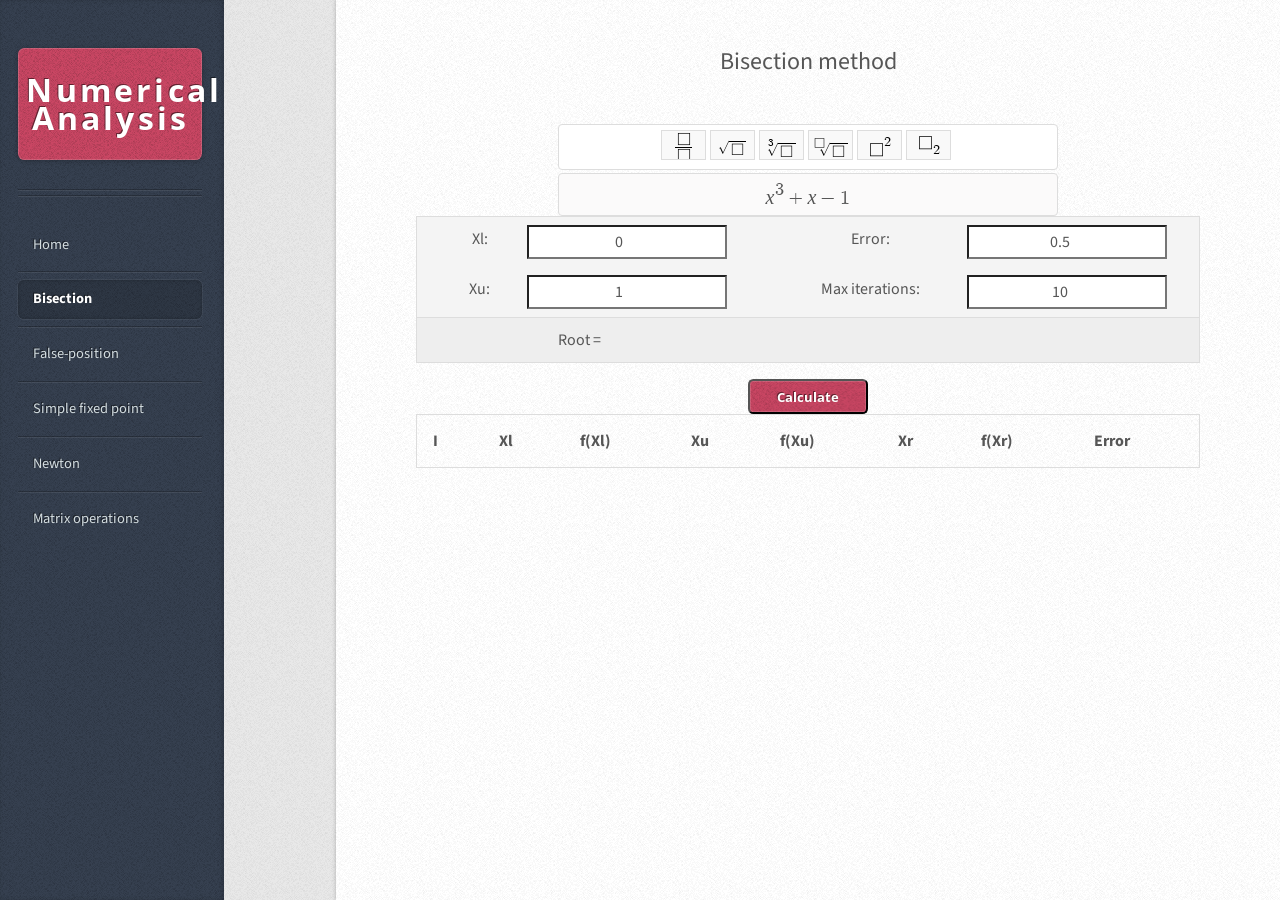
<file: bisection.html>
<!DOCTYPE HTML>

<html>

<head>
	<title>Numerical Analysis</title>
	<link rel="icon" href="assets/fav.ico" />
	<meta charset="utf-8" />
	<!-- <meta name="viewport" content="width=device-width, initial-scale=1, user-scalable=no" /> -->
	<link rel="stylesheet" href="assets/css/main.css" />
	<link rel="stylesheet" href="assets/math/mathquill.css" />
	<link rel="stylesheet" href="assets/math/matheditor.css" />
</head>

<body class="is-preload">

	<!-- Content -->
	<div id="content">


		<div class="inner">
			<div align="center">
				<header style="font-size: 150%;">Bisection method</header>
				<div id="errormsg"></div>
				<table class="input" align="center">
					<thead>
						<tr>
							<div id="mathfield" style="width:50%;">x^3+x-1</div>
							<div id="hidden" style="display:none;">x^3+x-1</div>
						</tr>
					</thead>
					<tbody>
						<tr>
							<td>Xl: <input type="number" id="xl" value="0"></td>
							<td>Error: <input type="number" id="eps" value="0.5"></td>
						</tr>
						<tr>
							<td>Xu: <input type="number" id="xu" value="1"></td>
							<td>Max iterations: <input type="number" id="maxiter" value="10"></td>
						</tr>
					</tbody>
					<tfoot>
						<tr>
							<td>Root = <label id="root"></label></td>
							<td></td>
						</tr>
					</tfoot>
				</table>

				<button id="demo"
					onclick="x(mE.getValue()); clrtab(); bisection(xl.value, xu.value, eps.value);">Calculate</button>
				<br>

				<table class="output" id="disp">
					<thead>
						<tr>
							<th>I</th>
							<th>Xl</th>
							<th>f(Xl)</th>
							<th>Xu</th>
							<th>f(Xu)</th>
							<th>Xr</th>
							<th>f(Xr)</th>
							<th>Error</th>
						</tr>
					</thead>
					<tbody></tbody>
				</table>
			</div>
		</div>

	</div>

	<!-- Sidebar -->
	<div id="sidebar">

		<!-- Logo -->
		<h1 id="logo"><a href="index.html">Numerical Analysis</a></h1>

		<!-- Nav -->
		<nav id="nav">
			<ul>
				<li><a href="index.html">Home</a></li>
				<li class="current"><a href="bisection.html">Bisection</a></li>
				<li><a href="falspos.html">False-position</a></li>
				<li><a href="fxp.html">Simple fixed point</a></li>
				<li><a href="newton.html">Newton</a></li>
				<li><a href="matrix.html">Matrix operations</a></li>
			</ul>
		</nav>






	</div>

	<!-- Scripts -->
	<script src="assets/js/jquery.min.js"></script>
	<script src="assets/js/browser.min.js"></script>
	<script src="assets/js/breakpoints.min.js"></script>
	<script src="assets/js/util.js"></script>
	<script src="assets/js/main.js"></script>
	<script src="assets/js/math.js"></script>
	<script src="assets/math/latex-to-js.js"></script>
	<script src="assets/math/mathquill.js"></script>
	<script src="assets/math/matheditor.js"></script>
	<script> //Work-around for Chrome CORS support
		var mE = new MathEditor('mathfield');

		function x(x) {
			var span = document.getElementById('hidden');
			z = latex_to_js(x);
			span.innerHTML = z;
			return x;
		}	
	</script>



</body>

</html>
</file>
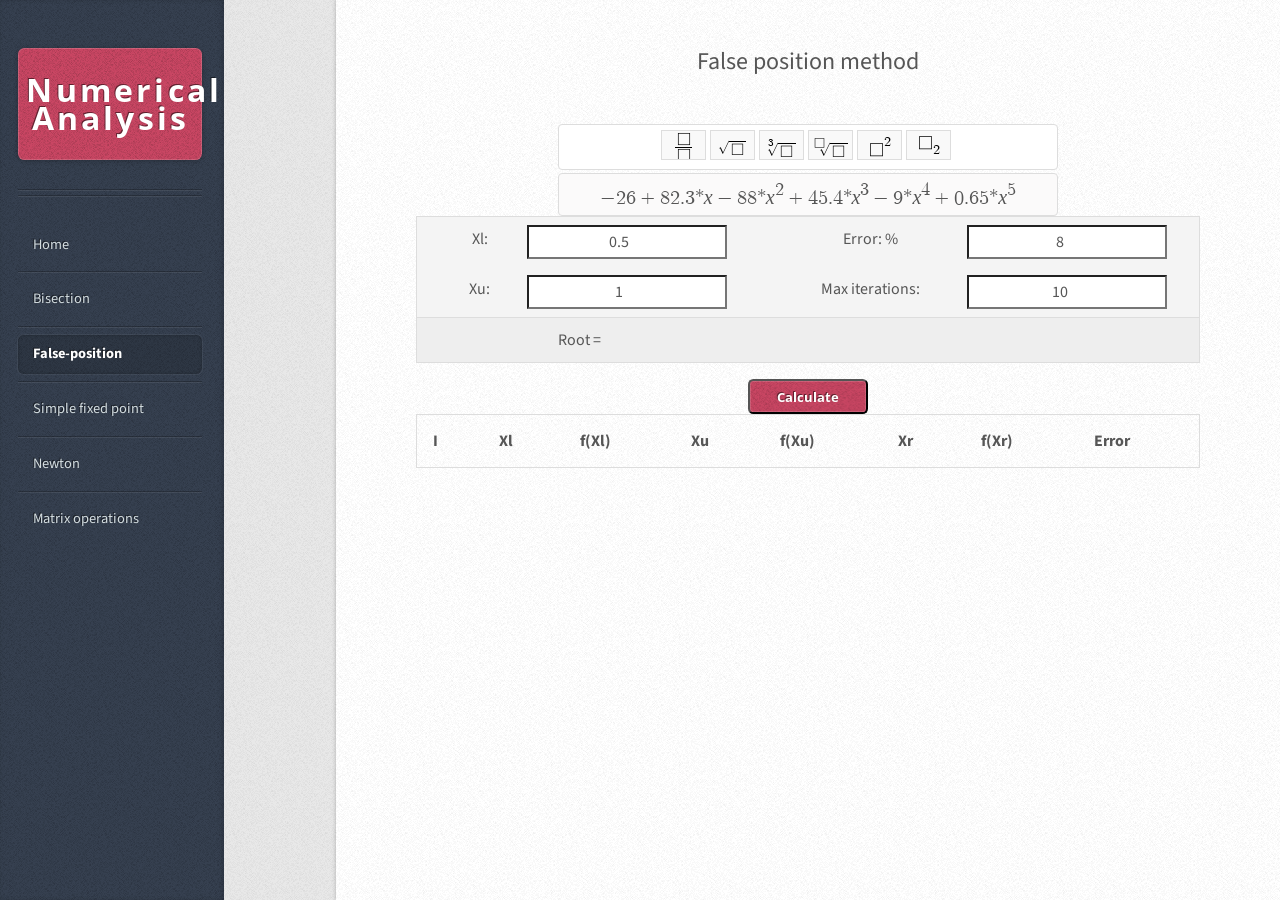
<file: falspos.html>
<!DOCTYPE HTML>
<html>

<head>
	<title>Numerical Analysis</title>
	<link rel="icon" href="assets/fav.ico" />
	<meta charset="utf-8" />
	<!-- <meta name="viewport" content="width=device-width, initial-scale=1, user-scalable=no" /> -->
	<link rel="stylesheet" href="assets/css/main.css" />
	<link rel="stylesheet" href="assets/math/mathquill.css" />
	<link rel="stylesheet" href="assets/math/matheditor.css" />



</head>

<body class="is-preload">

	<!-- Content -->
	<div id="content">


		<div class="inner">

			<div align="center">
				<header style="font-size: 150%;">False position method</header>
				<div id="errormsg"></div>
				<table class="input">
					<thead>
						<tr>
							<div id="mathfield" style="width:50%;">-26 + 82.3*x - 88*x^2 + 45.4*x^3 - 9*x^4 + 0.65*x^5</div>
							<div id="hidden" style="display:none;">-26 + 82.3*x - 88*x^2 + 45.4*x^3 - 9*x^4 + 0.65*x^5</div>
						</tr>
					</thead>
					<tbody>
						<tr>
							<td>Xl: <input type="number" id="xl" value="0.5"></td>
							<td>Error: <input type="number" id="eps" value="8">%</td>
						</tr>
						<tr>
							<td>Xu: <input type="number" id="xu" value="1"></td>
							<td>Max iterations: <input type="number" id="maxiter" value="10"></td>
						</tr>
					</tbody>
					<tfoot>
						<tr>
							<td>Root = <label id="root"></label></td>
							<td> </td>
						</tr>
					</tfoot>
				</table>

				<button id="demo" onclick="x(mE.getValue()); clrtab(); falsepos(xl.value, xu.value, eps.value);">Calculate</button>
				<br>

				<table class="output" id="disp">
					<thead>
						<tr>
							<th>I</th>
							<th>Xl</th>
							<th>f(Xl)</th>
							<th>Xu</th>
							<th>f(Xu)</th>
							<th>Xr</th>
							<th>f(Xr)</th>
							<th>Error</th>
						</tr>
					</thead>
					<tbody></tbody>
				</table>
			</div>
		</div>

	</div>

	<!-- Sidebar -->
	<div id="sidebar">

		<!-- Logo -->
		<h1 id="logo"><a href="index.html">Numerical Analysis</a></h1>

		<!-- Nav -->
		<nav id="nav">
			<ul>
				<li><a href="index.html">Home</a></li>
				<li><a href="bisection.html">Bisection</a></li>
				<li class="current"><a href="falspos.html">False-position</a></li>
				<li><a href="fxp.html">Simple fixed point</a></li>
				<li><a href="newton.html">Newton</a></li>
				<li><a href="matrix.html">Matrix operations</a></li>
			</ul>
		</nav>






	</div>


	<!-- Scripts -->
	<script src="assets/js/jquery.min.js"></script>
	<script src="assets/js/browser.min.js"></script>
	<script src="assets/js/breakpoints.min.js"></script>
	<script src="assets/js/util.js"></script>
	<script src="assets/js/main.js"></script>
	<script src="assets/js/math.js"></script>
	<script src="assets/math/latex-to-js.js"></script>
	<script src="assets/math/mathquill.js"></script>
	<script src="assets/math/matheditor.js"></script>
	<script> //Work-around for Chrome CORS support
		var mE = new MathEditor('mathfield');
		function x(x) {
			var span = document.getElementById('hidden');
			z = latex_to_js(x);
			span.innerHTML = z;
			return x;
		}	

		

	</script>


</body>

</html>
</file>
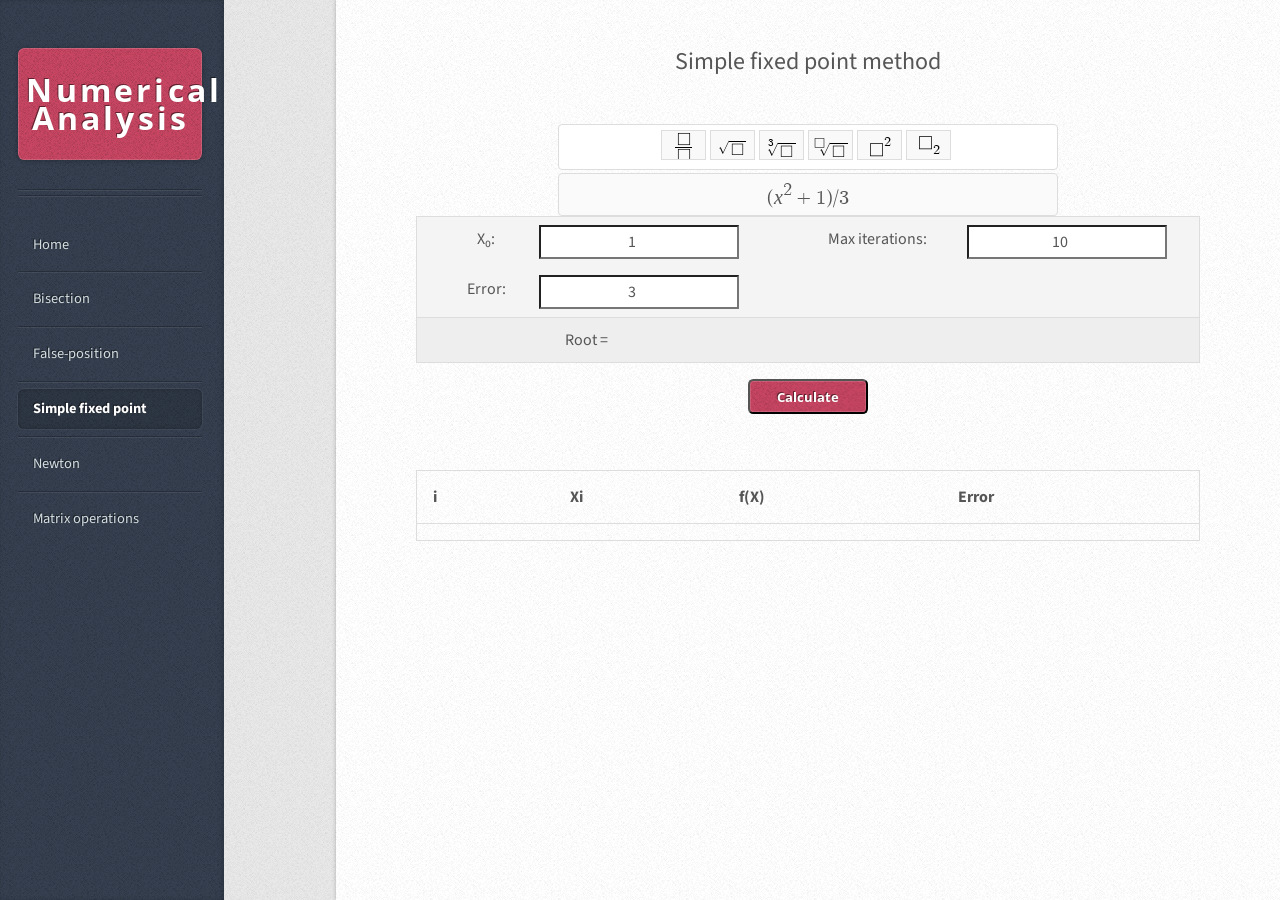
<file: fxp.html>
<!DOCTYPE HTML>
<html>

<head>
	<title>Numerical Analysis</title>
	<link rel="icon" href="assets/fav.ico" />
	<meta charset="utf-8" />
	<!-- <meta name="viewport" content="width=device-width, initial-scale=1, user-scalable=no" /> -->
	<link rel="stylesheet" href="assets/css/main.css" />
	<link rel="stylesheet" href="assets/math/mathquill.css" />
	<link rel="stylesheet" href="assets/math/matheditor.css" />
</head>

<body class="is-preload">

	<!-- Content -->
	<div id="content">


		<div class="inner">
			<div align="center">
				<header style="font-size: 150%;">Simple fixed point method</header>
				<div id="errormsg"></div>
				<table class="input" align="center">
					<thead>
						<tr>
							<div id="mathfield" style="width:50%;">(x^2+ 1)/3</div>
							<div id="hidden" style="display:none;">(x^2+ 1)/3</div>
						</tr>
					</thead>
					<tbody>
						<tr>
							<td>X₀: <input type="number" id="x0" value="1"></td>
							<td>Max iterations: <input type="number" id="maxiter" value="10"></td>

						</tr>
						<tr>
							<td>Error: <input type="number" id="eps" value="3"></td>
							<td></td>
						</tr>
					</tbody>
					<tfoot>
						<tr>
							<td>Root = <label id="root"></label></td>
							<td> </td>
						</tr>
					</tfoot>
				</table>
				<button id="demo" onclick="x(mE.getValue()); clrtab(); fxp(x0.value, eps.value);">Calculate</button>
			</div>

			<br><br>

			<table class="output" align="center" id="disp">
				<thead>
					<tr>
						<th>i</th>
						<th>Xi</th>
						<th>f(X)</th>
						<th>Error</th>
					</tr>
				</thead>
				<tbody>
					<tr>
						<td></td>
						<td></td>
						<td></td>
						<td></td>
					</tr>
				</tbody>
			</table>
		</div>


	</div>

	<!-- Sidebar -->
	<div id="sidebar">

		<!-- Logo -->
		<h1 id="logo"><a href="index.html">Numerical Analysis</a></h1>

		<!-- Nav -->
		<nav id="nav">
			<ul>
				<li><a href="index.html">Home</a></li>
				<li><a href="bisection.html">Bisection</a></li>
				<li><a href="falspos.html">False-position</a></li>
				<li class="current"><a href="fxp.html">Simple fixed point</a></li>
				<li><a href="newton.html">Newton</a></li>
				<li><a href="matrix.html">Matrix operations</a></li>
			</ul>
		</nav>






	</div>


	<!-- Scripts -->
	<script src="assets/js/jquery.min.js"></script>
	<script src="assets/js/browser.min.js"></script>
	<script src="assets/js/breakpoints.min.js"></script>
	<script src="assets/js/util.js"></script>
	<script src="assets/js/main.js"></script>
	<script src="assets/js/math.js"></script>
	<script src="assets/math/latex-to-js.js"></script>
	<script src="assets/math/mathquill.js"></script>
	<script src="assets/math/matheditor.js"></script>
	<script> //Work-around for Chrome CORS support
		var mE = new MathEditor('mathfield');

		function x(x) {
			var span = document.getElementById('hidden');
			z = latex_to_js(x);
			span.innerHTML = z;
			return x;
		}	
	</script>

</body>

</html>
</file>
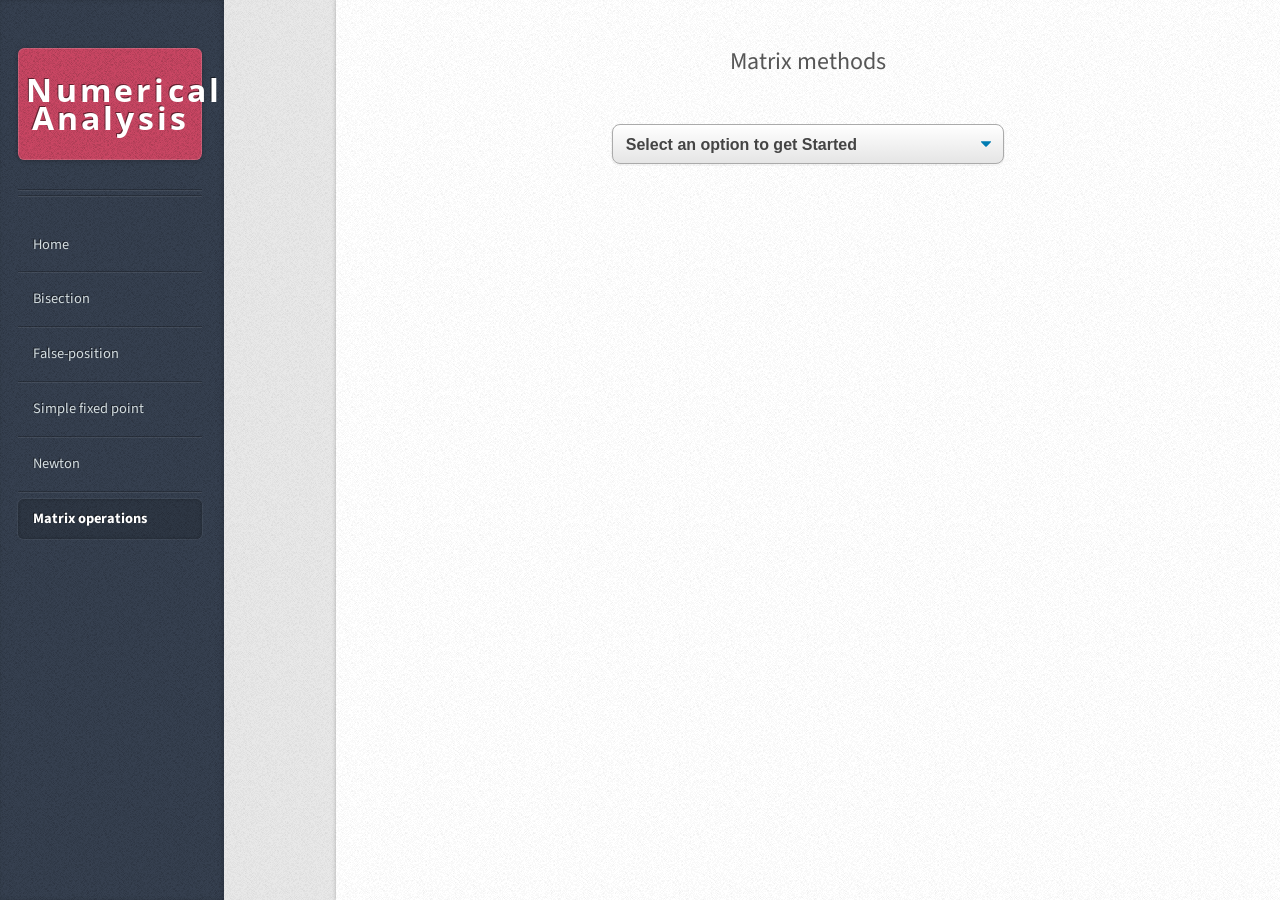
<file: matrix.html>
<!DOCTYPE HTML>
<html>

<head>
	<title>Numerical Analysis</title>
	<link rel="icon" href="assets/fav.ico" />
	<meta charset="utf-8" />
	<!-- <meta name="viewport" content="width=device-width, initial-scale=1, user-scalable=no" /> -->
	<link rel="stylesheet" href="assets/css/main.css" />
</head>

<body class="is-preload">

	<!-- Content -->
	<div id="content">


		<div class="inner">
			<div align="center">
				<header style="font-size: 150%;">Matrix methods</header>
				<select class="matselect" id="selection" onchange="">
					<option value="sl_no" selected disabled>Select an option to get Started</option>
					<option value="sl_cr">Cramer's Rule</option>
					<option value="sl_gs">Gauss Elimination</option>
					<option value="sl_lu">LU Decomposition</option>
				</select><br>

				<div id="augmat">

					<table id="augtab" class="augtab">
						<tr>
							<td class="cell">
								<input type="text" id="a1" value="2">
							</td>
							<td class="cell">
								<input type="text" id="a2" value="1">
							</td>
							<td class="cell">
								<input type="text" id="a3" value="1">
							</td>
							<div id="hide_x1">
								<td class="cellX">
									<input type="text" id="x1" value="8">
								</td>
							</div>
						</tr>
						<tr>
							<td class="cell">
								<input type="text" id="b1" value="4">
							</td>
							<td class="cell">
								<input type="text" id="b2" value="1">
							</td>
							<td class="cell">
								<input type="text" id="b3" value="0">
							</td>
							<div id="hide_x2">
								<td class="cellX">
									<input type="text" id="x2" value="11">
								</td>
							</div>
						</tr>
						<tr>
							<td class="cell">
								<input type="text" id="c1" value="-2">
							</td>
							<td class="cell">
								<input type="text" id="c2" value="2">
							</td>
							<td class="cell">
								<input type="text" id="c3" value="1">
							</td>
							<div id="hide_x3">
								<td class="cellX">
									<input type="text" id="x3" value="3">
								</td>
							</div>
						</tr>
					</table>
					<div id="buttons">
						<button id="calcbtn">Calculate</button>
						<button id="clrbtn" onclick="clraug();"
							style="background-color: rgba(119, 3, 3, 0.747)">Clear</button>

					</div>
					<br>
					<table id="TResult"></table>
					<foot></foot>
				</div>




				<div id="outdiv" style="display:block"></div><br>
				<div id="resdiv"></div>


			</div>

		</div>

	</div>

	<!-- Sidebar -->
	<div id="sidebar">

		<!-- Logo -->
		<h1 id="logo"><a href="index.html">Numerical Analysis</a></h1>

		<!-- Nav -->
		<nav id="nav">
			<ul>
				<li><a href="index.html">Home</a></li>
				<li><a href="bisection.html">Bisection</a></li>
				<li><a href="falspos.html">False-position</a></li>
				<li><a href="fxp.html">Simple fixed point</a></li>
				<li><a href="newton.html">Newton</a></li>
				<li class="current"><a href="matrix.html">Matrix operations</a></li>
			</ul>
		</nav>





	</div>


	<!-- Scripts -->
	<script src="assets/js/jquery.min.js"></script>
	<script src="assets/js/browser.min.js"></script>
	<script src="assets/js/breakpoints.min.js"></script>
	<script src="assets/js/util.js"></script>
	<script src="assets/js/main.js"></script>
	<script src="assets/js/math.js"></script>



</body>

</html>
</file>
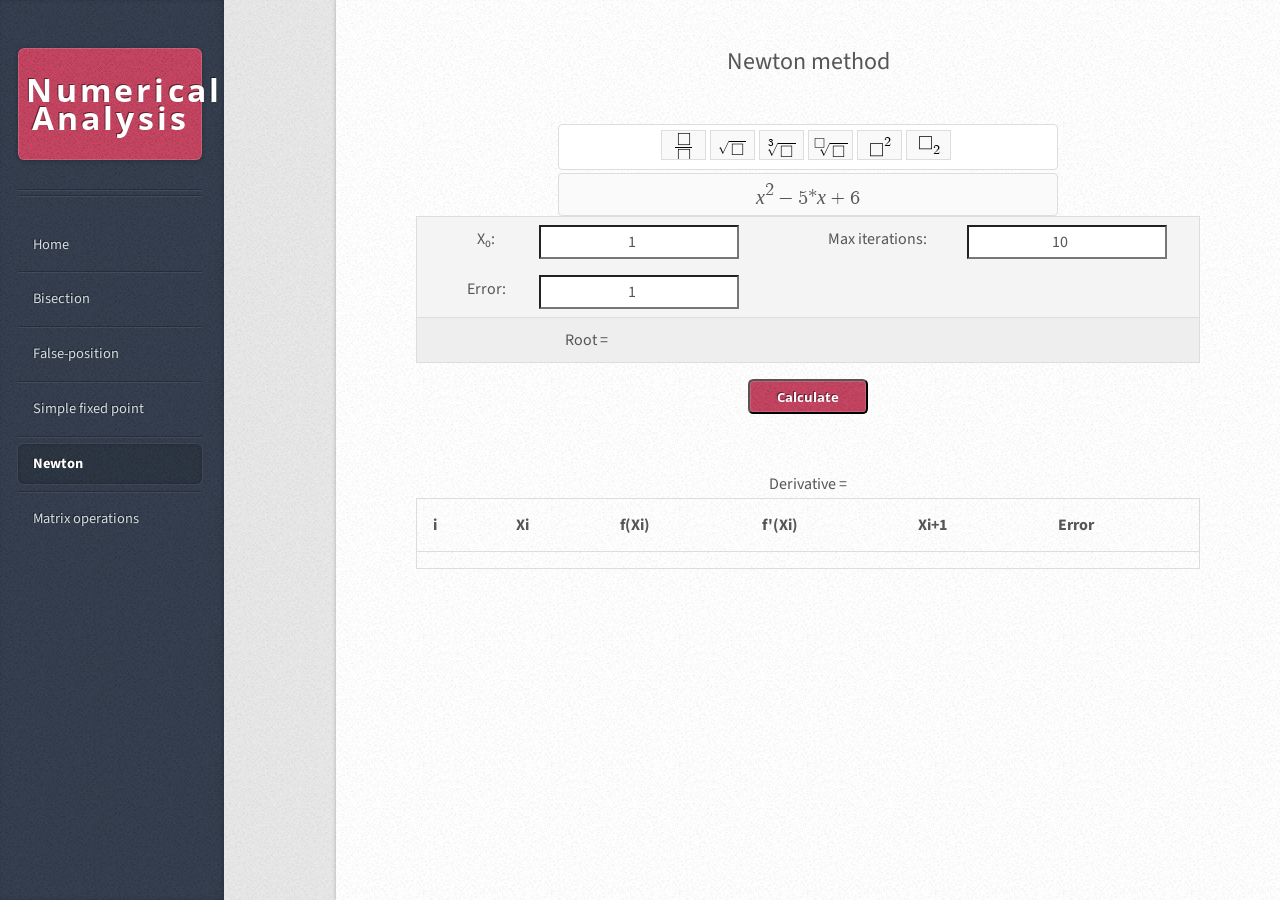
<file: newton.html>
<!DOCTYPE HTML>
<html>

<head>
	<title>Numerical Analysis</title>
	<link rel="icon" href="assets/fav.ico" />
	<meta charset="utf-8" />
	<!-- <meta name="viewport" content="width=device-width, initial-scale=1, user-scalable=no" /> -->
	<link rel="stylesheet" href="assets/css/main.css" />
	<link rel="stylesheet" href="assets/math/mathquill.css" />
	<link rel="stylesheet" href="assets/math/matheditor.css" />
</head>

<body class="is-preload">

	<!-- Content -->
	<div id="content">


		<div class="inner">

			<div align="center">
				<header style="font-size: 150%;">Newton method</header>
				<div id="errormsg"></div>
				<table class="input" align="center">
					<thead>
						<tr>
							<div id="mathfield" style="width:50%;">x^2 - 5*x + 6</div>
							<div id="hidden" style="display:none;">x^2 - 5*x + 6</div>
						</tr>
					</thead>
					<tbody>
						<tr>
							<td>X₀: <input type="number" id="x0" value="1"></td>
							<td>Max iterations: <input type="number" id="maxiter" value="10"></td>

						</tr>
						<tr>
							<td>Error: <input type="number" id="eps" value="1"></td>
							<td></td>
						</tr>
					</tbody>
					<tfoot>
						<tr>
							<td>Root = <label id="root"></label></td>
							<td></td>
						</tr>
					</tfoot>
				</table>
				<button id="demo" onclick="x(mE.getValue()); clrtab(); newton(x0.value, eps.value);">Calculate</button>
			</div>

			<br><br>
			<div align="center"> Derivative = <span id="derv" style="font-weight:bold;"></span> </div>

			<table class="output" align="center" id="disp">
				<thead>
					<tr>
						<th>i</th>
						<th>Xi</th>
						<th>f(Xi)</th>
						<th>f'(Xi)</th>
						<th>Xi+1</th>
						<th>Error</th>
					</tr>
				</thead>
				<tbody>
					<tr>
						<td></td>
						<td></td>
						<td></td>
						<td></td>
					</tr>
				</tbody>
			</table>
	</div>

	</div>



	<!-- Sidebar -->
	<div id="sidebar">

		<!-- Logo -->
		<h1 id="logo"><a href="index.html">Numerical Analysis</a></h1>

		<!-- Nav -->
		<nav id="nav">
			<ul>
				<li><a href="index.html">Home</a></li>
				<li><a href="bisection.html">Bisection</a></li>
				<li><a href="falspos.html">False-position</a></li>
				<li><a href="fxp.html">Simple fixed point</a></li>
				<li class="current"><a href="newton.html">Newton</a></li>
				<li><a href="matrix.html">Matrix operations</a></li>
			</ul>
		</nav>






	</div>

	<!-- Scripts -->

	<script src="assets/js/jquery.min.js"></script>
	<script src="assets/js/browser.min.js"></script>
	<script src="assets/js/breakpoints.min.js"></script>
	<script src="assets/js/util.js"></script>
	<script src="assets/js/main.js"></script>
	<script src="assets/js/math.js"></script>
	<script src="assets/math/latex-to-js.js"></script>
	<script src="assets/math/mathquill.js"></script>
	<script src="assets/math/matheditor.js"></script>
	<script> //Work-around for Chrome CORS support
		var mE = new MathEditor('mathfield');

		function x(x) {
			var span = document.getElementById('hidden');
			z = latex_to_js(x);
			span.innerHTML = z;
			return x;
		}	
	</script>

</body>

</html>
</file>
<file: assets/math/mathquill.css>
/*
 * MathQuill v0.10.1               http://mathquill.com
 * by Han, Jeanine, and Mary  maintainers@mathquill.com
 *
 * This Source Code Form is subject to the terms of the
 * Mozilla Public License, v. 2.0. If a copy of the MPL
 * was not distributed with this file, You can obtain
 * one at http://mozilla.org/MPL/2.0/.
 */
@font-face {
  font-family: Symbola;
  src: url(font/Symbola.eot);
  src: local("Symbola Regular"), local("Symbola"), url(font/Symbola.woff2) format("woff2"), url(font/Symbola.woff) format("woff"), url(font/Symbola.ttf) format("truetype"), url(font/Symbola.otf) format("opentype"), url(font/Symbola.svg#Symbola) format("svg");
}
.mq-editable-field {
  display: -moz-inline-box;
  display: inline-block;
}
.mq-editable-field .mq-cursor {
  border-left: 1px solid black;
  margin-left: -1px;
  position: relative;
  z-index: 1;
  padding: 0;
  display: -moz-inline-box;
  display: inline-block;
}
.mq-editable-field .mq-cursor.mq-blink {
  visibility: hidden;
}
.mq-editable-field,
.mq-math-mode .mq-editable-field {
  border: 1px solid gray;
}
.mq-editable-field.mq-focused,
.mq-math-mode .mq-editable-field.mq-focused {
  -webkit-box-shadow: #8bd 0 0 1px 2px, inset #6ae 0 0 2px 0;
  -moz-box-shadow: #8bd 0 0 1px 2px, inset #6ae 0 0 2px 0;
  box-shadow: #8bd 0 0 1px 2px, inset #6ae 0 0 2px 0;
  border-color: #709AC0;
  border-radius: 1px;
}
.mq-math-mode .mq-editable-field {
  margin: 1px;
}
.mq-editable-field .mq-latex-command-input {
  color: inherit;
  font-family: "Courier New", monospace;
  border: 1px solid gray;
  padding-right: 1px;
  margin-right: 1px;
  margin-left: 2px;
}
.mq-editable-field .mq-latex-command-input.mq-empty {
  background: transparent;
}
.mq-editable-field .mq-latex-command-input.mq-hasCursor {
  border-color: ActiveBorder;
}
.mq-editable-field.mq-empty:after,
.mq-editable-field.mq-text-mode:after,
.mq-math-mode .mq-empty:after {
  visibility: hidden;
  content: 'c';
}
.mq-editable-field .mq-cursor:only-child:after,
.mq-editable-field .mq-textarea + .mq-cursor:last-child:after {
  visibility: hidden;
  content: 'c';
}
.mq-editable-field .mq-text-mode .mq-cursor:only-child:after {
  content: '';
}
.mq-editable-field.mq-text-mode {
  overflow-x: auto;
  overflow-y: hidden;
}
.mq-root-block,
.mq-math-mode .mq-root-block {
  display: -moz-inline-box;
  display: inline-block;
  width: 100%;
  padding: 2px;
  -webkit-box-sizing: border-box;
  -moz-box-sizing: border-box;
  box-sizing: border-box;
  white-space: nowrap;
  overflow: hidden;
  vertical-align: middle;
}
.mq-math-mode {
  font-variant: normal;
  font-weight: normal;
  font-style: normal;
  font-size: 115%;
  line-height: 1;
  display: -moz-inline-box;
  display: inline-block;
}
.mq-math-mode .mq-non-leaf,
.mq-math-mode .mq-scaled {
  display: -moz-inline-box;
  display: inline-block;
}
.mq-math-mode var,
.mq-math-mode .mq-text-mode,
.mq-math-mode .mq-nonSymbola {
  font-family: "Times New Roman", Symbola, serif;
  line-height: .9;
}
.mq-math-mode * {
  font-size: inherit;
  line-height: inherit;
  margin: 0;
  padding: 0;
  border-color: black;
  -webkit-user-select: none;
  -moz-user-select: none;
  user-select: none;
  box-sizing: border-box;
}
.mq-math-mode .mq-empty {
  background: #ccc;
}
.mq-math-mode .mq-empty.mq-root-block {
  background: transparent;
}
.mq-math-mode.mq-empty {
  background: transparent;
}
.mq-math-mode .mq-text-mode {
  font-size: 87%;
}
.mq-math-mode .mq-font {
  font: 1em "Times New Roman", Symbola, serif;
}
.mq-math-mode .mq-font * {
  font-family: inherit;
  font-style: inherit;
}
.mq-math-mode b,
.mq-math-mode b.mq-font {
  font-weight: bolder;
}
.mq-math-mode var,
.mq-math-mode i,
.mq-math-mode i.mq-font {
  font-style: italic;
}
.mq-math-mode var.mq-f {
  margin-right: 0.2em;
  margin-left: 0.1em;
}
.mq-math-mode .mq-roman var.mq-f {
  margin: 0;
}
.mq-math-mode big {
  font-size: 125%;
}
.mq-math-mode .mq-roman {
  font-style: normal;
}
.mq-math-mode .mq-sans-serif {
  font-family: sans-serif, Symbola, serif;
}
.mq-math-mode .mq-monospace {
  font-family: monospace, Symbola, serif;
}
.mq-math-mode .mq-overline {
  border-top: 1px solid black;
  margin-top: 1px;
}
.mq-math-mode .mq-underline {
  border-bottom: 1px solid black;
  margin-bottom: 1px;
}
.mq-math-mode .mq-binary-operator {
  padding: 0 0.2em;
  display: -moz-inline-box;
  display: inline-block;
}
.mq-math-mode .mq-supsub {
  font-size: 90%;
  vertical-align: -0.5em;
}
.mq-math-mode .mq-supsub.mq-limit {
  font-size: 80%;
  vertical-align: -0.4em;
}
.mq-math-mode .mq-supsub.mq-sup-only {
  vertical-align: .5em;
}
.mq-math-mode .mq-supsub.mq-sup-only .mq-sup {
  display: inline-block;
  vertical-align: text-bottom;
}
.mq-math-mode .mq-supsub .mq-sup {
  display: block;
}
.mq-math-mode .mq-supsub .mq-sub {
  display: block;
  float: left;
}
.mq-math-mode .mq-supsub.mq-limit .mq-sub {
  margin-left: -0.25em;
}
.mq-math-mode .mq-supsub .mq-binary-operator {
  padding: 0 .1em;
}
.mq-math-mode .mq-supsub .mq-fraction {
  font-size: 70%;
}
.mq-math-mode sup.mq-nthroot {
  font-size: 80%;
  vertical-align: 0.8em;
  margin-right: -0.6em;
  margin-left: .2em;
  min-width: .5em;
}
.mq-math-mode .mq-paren {
  padding: 0 .1em;
  vertical-align: top;
  -webkit-transform-origin: center .06em;
  -moz-transform-origin: center .06em;
  -ms-transform-origin: center .06em;
  -o-transform-origin: center .06em;
  transform-origin: center .06em;
}
.mq-math-mode .mq-paren.mq-ghost {
  color: silver;
}
.mq-math-mode .mq-paren + span {
  margin-top: .1em;
  margin-bottom: .1em;
}
.mq-math-mode .mq-array {
  vertical-align: middle;
  text-align: center;
}
.mq-math-mode .mq-array > span {
  display: block;
}
.mq-math-mode .mq-operator-name {
  font-family: Symbola, "Times New Roman", serif;
  line-height: .9;
  font-style: normal;
}
.mq-math-mode var.mq-operator-name.mq-first {
  padding-left: .2em;
}
.mq-math-mode var.mq-operator-name.mq-last {
  padding-right: .2em;
}
.mq-math-mode .mq-fraction {
  font-size: 90%;
  text-align: center;
  vertical-align: -0.4em;
  padding: 0 .2em;
}
.mq-math-mode .mq-fraction,
.mq-math-mode .mq-large-operator,
.mq-math-mode x:-moz-any-link {
  display: -moz-groupbox;
}
.mq-math-mode .mq-fraction,
.mq-math-mode .mq-large-operator,
.mq-math-mode x:-moz-any-link,
.mq-math-mode x:default {
  display: inline-block;
}
.mq-math-mode .mq-numerator,
.mq-math-mode .mq-denominator {
  display: block;
}
.mq-math-mode .mq-numerator {
  padding: 0 0.1em;
}
.mq-math-mode .mq-denominator {
  border-top: 1px solid;
  float: right;
  width: 100%;
  padding: 0.1em;
}
.mq-math-mode .mq-sqrt-prefix {
  padding-top: 0;
  position: relative;
  top: 0.1em;
  vertical-align: top;
  -webkit-transform-origin: top;
  -moz-transform-origin: top;
  -ms-transform-origin: top;
  -o-transform-origin: top;
  transform-origin: top;
}
.mq-math-mode .mq-sqrt-stem {
  border-top: 1px solid;
  margin-top: 1px;
  padding-left: .15em;
  padding-right: .2em;
  margin-right: .1em;
  padding-top: 1px;
}
.mq-math-mode .mq-vector-prefix {
  display: block;
  text-align: center;
  line-height: .25em;
  margin-bottom: -0.1em;
  font-size: 0.75em;
}
.mq-math-mode .mq-vector-stem {
  display: block;
}
.mq-math-mode .mq-large-operator {
  text-align: center;
}
.mq-math-mode .mq-large-operator .mq-from,
.mq-math-mode .mq-large-operator big,
.mq-math-mode .mq-large-operator .mq-to {
  display: block;
}
.mq-math-mode .mq-large-operator .mq-from,
.mq-math-mode .mq-large-operator .mq-to {
  font-size: 80%;
}
.mq-math-mode .mq-large-operator .mq-from {
  float: right;
  /* take out of normal flow to manipulate baseline */
  width: 100%;
}
.mq-math-mode,
.mq-math-mode .mq-editable-field {
  cursor: text;
  font-family: Symbola, "Times New Roman", serif;
}
.mq-math-mode .mq-overarrow {
  border-top: 1px solid black;
  margin-top: 1px;
  padding-top: 0.2em;
}
.mq-math-mode .mq-overarrow:before {
  display: block;
  position: relative;
  top: -0.34em;
  font-size: 0.5em;
  line-height: 0em;
  content: '\27A4';
  text-align: right;
}
.mq-math-mode .mq-overarrow.mq-arrow-left:before {
  -moz-transform: scaleX(-1);
  -o-transform: scaleX(-1);
  -webkit-transform: scaleX(-1);
  transform: scaleX(-1);
  filter: FlipH;
  -ms-filter: "FlipH";
}
.mq-math-mode .mq-selection,
.mq-editable-field .mq-selection,
.mq-math-mode .mq-selection .mq-non-leaf,
.mq-editable-field .mq-selection .mq-non-leaf,
.mq-math-mode .mq-selection .mq-scaled,
.mq-editable-field .mq-selection .mq-scaled {
  background: #B4D5FE !important;
  background: Highlight !important;
  color: HighlightText;
  border-color: HighlightText;
}
.mq-math-mode .mq-selection .mq-matrixed,
.mq-editable-field .mq-selection .mq-matrixed {
  background: #39F !important;
}
.mq-math-mode .mq-selection .mq-matrixed-container,
.mq-editable-field .mq-selection .mq-matrixed-container {
  filter: progid:DXImageTransform.Microsoft.Chroma(color='#3399FF') !important;
}
.mq-math-mode .mq-selection.mq-blur,
.mq-editable-field .mq-selection.mq-blur,
.mq-math-mode .mq-selection.mq-blur .mq-non-leaf,
.mq-editable-field .mq-selection.mq-blur .mq-non-leaf,
.mq-math-mode .mq-selection.mq-blur .mq-scaled,
.mq-editable-field .mq-selection.mq-blur .mq-scaled,
.mq-math-mode .mq-selection.mq-blur .mq-matrixed,
.mq-editable-field .mq-selection.mq-blur .mq-matrixed {
  background: #D4D4D4 !important;
  color: black;
  border-color: black;
}
.mq-math-mode .mq-selection.mq-blur .mq-matrixed-container,
.mq-editable-field .mq-selection.mq-blur .mq-matrixed-container {
  filter: progid:DXImageTransform.Microsoft.Chroma(color='#D4D4D4') !important;
}
.mq-editable-field .mq-textarea,
.mq-math-mode .mq-textarea {
  position: relative;
  -webkit-user-select: text;
  -moz-user-select: text;
  user-select: text;
}
.mq-editable-field .mq-textarea *,
.mq-math-mode .mq-textarea *,
.mq-editable-field .mq-selectable,
.mq-math-mode .mq-selectable {
  -webkit-user-select: text;
  -moz-user-select: text;
  user-select: text;
  position: absolute;
  clip: rect(1em 1em 1em 1em);
  -webkit-transform: scale(0);
  -moz-transform: scale(0);
  -ms-transform: scale(0);
  -o-transform: scale(0);
  transform: scale(0);
  resize: none;
  width: 1px;
  height: 1px;
}
.mq-math-mode .mq-matrixed {
  background: white;
  display: -moz-inline-box;
  display: inline-block;
}
.mq-math-mode .mq-matrixed-container {
  filter: progid:DXImageTransform.Microsoft.Chroma(color='white');
  margin-top: -0.1em;
}
</file>
<file: assets/math/matheditor.css>
.matheditor-btn-span{
    width: 45px;
    height: 30px;
    background: transparent;
    border: 1px solid #ddd;
    margin-right: 4px;
    margin-bottom: 4px;
    background: #F9F9F9;
    cursor: pointer;
    overflow: hidden;
    vertical-align: middle;
    display: inline-block;
    color: #000000;
    font-size: 10pt;
    line-height: 30px;
}
.matheditor-btn-span:hover{
    background: #FFF;
    border: 1px solid #aaa
}
.mq-editable-field span.mq-hasCursor{
  box-shadow: #68b4df 0 0 3px 2px !important; 
}
.op-btn .op-btn-icon{
    width: 100%;
    text-align: center;
    cursor: pointer;
}
div[class^="matheditor-wrapper-"]{
    /*margin: auto;*/
}
div[class^="matheditor-toolbar-"]{
    margin-bottom: 3px;
    border: 1px solid #ddd;
    padding: 5px;
    border-radius: 4px;
    background: #FFF;
}
div[class^="matheditor-wrapper-"] sup{
    top: 0;
}
div[class^="matheditor-wrapper-"] .mq-editable-field, .mq-math-mode .mq-editable-field{
    border: 1px solid #ddd;
    border-radius: 4px;
}
div[class^="matheditor-wrapper-"] .mq-editable-field.mq-focused{
    border: 1px solid #ddd;
    border-radius: 4px;
    box-shadow: none;
}
div[class^="matheditor-wrapper-"] .op-btn img {
    width: 14pt;
    margin: auto;
    display: block;
    position: inherit;
    top: 5px;
}
div[class^="matheditor-wrapper-"] .mq-root-block, .mq-math-mode .mq-root-block{
    white-space: initial;
    word-wrap: break-word;
    box-shadow: none !important;
}

div[class^="matheditor-wrapper-"] ul[class^="tabs-"]{
    margin: 0px;
    padding: 0px;
    list-style: none;
    border-bottom: 1px solid #f4f4f4;
    margin-bottom: 5px;
    display: none;
}
div[class^="matheditor-wrapper-"] ul[class^="tabs-"] li{
    display: inline-block;
    padding: 2px 10px;
    cursor: pointer;
    margin: 0px;
    height: 20px;
}

div[class^="matheditor-wrapper-"] li.current{
    background: #F9F9F9;
    color: #222;
    font-weight: bold;
}

div[class^="matheditor-wrapper-"] .tab-content-me{
    display: none;
}

div[class^="matheditor-wrapper-"] .tab-content-me.current{
    display: inline-block;
}

[id^="selectable-cube_root-"] .mq-root-block, [id^="selectable-root-"] .mq-root-block, [id^="selectable-square_root-"] .mq-root-block{
   padding-top: 5px !important;
   font-size: 10pt;
}

[id^="tab-2-"] .mq-root-block, [id^="tab-3-"] .mq-root-block{
    padding-top: 4px !important;
    font-size: 15pt;
}

.mq-math-mode var.mq-f {
    margin-right: 0;
    margin-left: 0;
}
span[id^="close-btn-"]{
    float: right;
    border: 1px solid;
    border-radius: 3px;
    padding: 0px 5px;
    color: pink;
    cursor: pointer;
}
div[id^="keys-"]{
    text-align: center;
    display: none; 
    position:fixed;
    z-index:999999;
    bottom:0px;
    left:0px;
    width:100%;
    background: #f5f5f5;
}
div[id^="keys-"] .ks{
    height: 45px;
    width: 35px;
    display: inline-block;
    background: #f5f5f5;
    text-align: center;
    line-height: 45px;
    text-decoration: none;
    color: #000000;
    cursor: pointer;
    font-size: 14pt;
}
div[id^="keys-"] .ks:hover{
    background: #cccccc;
}
div[id^="keys-"] .ks:active{
    background: #bbbbbb;
}
div[id^="keys-"] .ks.long{
    width: 45px;
}
div[id^="keys-"] .ks.icon{
    font-weight: bold;
    font-size: 14pt;
}
div[id^="keys-"] .ks.takeup{
    background: #FFC0CB
}
div[id^="keys-"] .ks.too_long{
    background: #eeeeee;
}
div.close-btn{
    height: 30px;
    position: relative;
    right: 8px;
}
</file>
<file: assets/css/main.css>
@import url("font-awesome.min.css");
@import url("https://fonts.googleapis.com/css?family=Source+Sans+Pro:400,400italic,700|Open+Sans+Condensed:300,700");


html, body, div, span, applet, object,
iframe, h1, h2, h3, h4, h5, h6, p, blockquote,
pre, a, abbr, acronym, address, big, cite,
code, del, dfn, em, img, ins, kbd, q, s, samp,
small, strike, strong, sub, sup, tt, var, b,
u, i, center, dl, dt, dd, ol, ul, li, fieldset,
form, label, legend, table, caption, tbody,
tfoot, thead, tr, th, td, article, aside,
canvas, details, embed, figure, figcaption,
footer, header, hgroup, menu, nav, output, ruby,
section, summary, time, mark, audio, video {
	margin: 0;
	padding: 0;
	border: 0;
	font-size: 100%;
	font: inherit;
	vertical-align: baseline;}

article, aside, details, figcaption, figure,
footer, header, hgroup, menu, nav, section {
	display: block;}

body {
	line-height: 1;
}

ol, ul {
	list-style: none;
}

blockquote, q {
	quotes: none;
}

	blockquote:before, blockquote:after, q:before, q:after {
		content: '';
		content: none;
	}

table {
	border: solid 1px #ddd;
	border-collapse: collapse;
	border-spacing: 0;
	text-align: center;
}

body {
	-webkit-text-size-adjust: none;
}

mark {
	background-color: transparent;
	color: inherit;
}

input::-moz-focus-inner {
	border: 0;
	padding: 0;
}

input, select, textarea {
	-moz-appearance: none;
	-webkit-appearance: none;
	-ms-appearance: none;
	appearance: none;
}

/* Basic */

	html {
		box-sizing: border-box;
	}

	*, *:before, *:after {
		box-sizing: inherit;
	}

	body {
		background-color: #e8e8e8;
		background-image: url("images/bg02.png");
		display: -moz-flex;
		display: -webkit-flex;
		display: -ms-flex;
		display: flex;
	}

		body.is-preload *, body.is-preload *:before, body.is-preload *:after {
			-moz-animation: none !important;
			-webkit-animation: none !important;
			-ms-animation: none !important;
			animation: none !important;
			-moz-transition: none !important;
			-webkit-transition: none !important;
			-ms-transition: none !important;
			transition: none !important;
		}

	body, input, textarea, select {
		font-family: 'Source Sans Pro', sans-serif;
		font-weight: 400;
		color: #565656;
	}

	a {
		color: #c94663;
	}

	strong, b {
		font-weight: 700;
		color: #232323;
	}

	h2, h3, h4, h5, h6 {
		font-family: 'Open Sans Condensed', sans-serif;
		font-weight: 700;
		color: #232323;
	}

	h2 a, h4 a, h5 a, h6 a {
		text-decoration: none;
		color: inherit;
	}

	blockquote {
		border-left: solid 5px #ddd;
		padding: 1em 0 1em 2em;
		font-style: italic;
	}

	em, i {
		font-style: italic;
	}

	hr {
		border: 0;
		border-top: solid 1px #ddd;
		padding: 1.5em 0 0 0;
		margin: 1.75em 0 0 0;
	}

	sub {
		position: relative;
		top: 0.5em;
		font-size: 0.8em;
	}

	sup {
		position: relative;
		top: -0.5em;
		font-size: 0.8em;
	}

	br.clear {
		clear: both;
	}

	p, ul, ol, dl {
		margin-bottom: 1em;
	}

/* Row */

	.row {
		display: flex;
		flex-wrap: wrap;
		box-sizing: border-box;
		align-items: stretch;
	}

		.row > * {
			box-sizing: border-box;
		}

		.row.gtr-uniform > * > :last-child {
			margin-bottom: 0;
		}

		.row.aln-left {
			justify-content: flex-start;
		}

		.row.aln-center {
			justify-content: center;
		}

		.row.aln-right {
			justify-content: flex-end;
		}

		.row.aln-top {
			align-items: flex-start;
		}

		.row.aln-middle {
			align-items: center;
		}

		.row.aln-bottom {
			align-items: flex-end;
		}

		.row > .imp {
			order: -1;
		}

		.row > .col-1 {
			width: 8.3333333333%;
		}

		.row > .off-1 {
			margin-left: 8.3333333333%;
		}

		.row > .col-2 {
			width: 16.6666666667%;
		}

		.row > .off-2 {
			margin-left: 16.6666666667%;
		}

		.row > .col-3 {
			width: 25%;
		}

		.row > .off-3 {
			margin-left: 25%;
		}

		.row > .col-4 {
			width: 33.3333333333%;
		}

		.row > .off-4 {
			margin-left: 33.3333333333%;
		}

		.row > .col-5 {
			width: 41.6666666667%;
		}

		.row > .off-5 {
			margin-left: 41.6666666667%;
		}

		.row > .col-6 {
			width: 50%;
		}

		.row > .off-6 {
			margin-left: 50%;
		}

		.row > .col-7 {
			width: 58.3333333333%;
		}

		.row > .off-7 {
			margin-left: 58.3333333333%;
		}

		.row > .col-8 {
			width: 66.6666666667%;
		}

		.row > .off-8 {
			margin-left: 66.6666666667%;
		}

		.row > .col-9 {
			width: 75%;
		}

		.row > .off-9 {
			margin-left: 75%;
		}

		.row > .col-10 {
			width: 83.3333333333%;
		}

		.row > .off-10 {
			margin-left: 83.3333333333%;
		}

		.row > .col-11 {
			width: 91.6666666667%;
		}

		.row > .off-11 {
			margin-left: 91.6666666667%;
		}

		.row > .col-12 {
			width: 100%;
		}

		.row > .off-12 {
			margin-left: 100%;
		}

		.row.gtr-0 {
			margin-top: 0px;
			margin-left: 0px;
		}

			.row.gtr-0 > * {
				padding: 0px 0 0 0px;
			}

			.row.gtr-0.gtr-uniform {
				margin-top: 0px;
			}

				.row.gtr-0.gtr-uniform > * {
					padding-top: 0px;
				}

		.row.gtr-25 {
			margin-top: -12.5px;
			margin-left: -12.5px;
		}

			.row.gtr-25 > * {
				padding: 12.5px 0 0 12.5px;
			}

			.row.gtr-25.gtr-uniform {
				margin-top: -12.5px;
			}

				.row.gtr-25.gtr-uniform > * {
					padding-top: 12.5px;
				}

		.row.gtr-50 {
			margin-top: -25px;
			margin-left: -25px;
		}

			.row.gtr-50 > * {
				padding: 25px 0 0 25px;
			}

			.row.gtr-50.gtr-uniform {
				margin-top: -25px;
			}

				.row.gtr-50.gtr-uniform > * {
					padding-top: 25px;
				}

		.row {
			margin-top: -50px;
			margin-left: -50px;
		}

			.row > * {
				padding: 50px 0 0 50px;
			}

			.row.gtr-uniform {
				margin-top: -50px;
			}

				.row.gtr-uniform > * {
					padding-top: 50px;
				}

		.row.gtr-150 {
			margin-top: -75px;
			margin-left: -75px;
		}

			.row.gtr-150 > * {
				padding: 75px 0 0 75px;
			}

			.row.gtr-150.gtr-uniform {
				margin-top: -75px;
			}

				.row.gtr-150.gtr-uniform > * {
					padding-top: 75px;
				}

		.row.gtr-200 {
			margin-top: -100px;
			margin-left: -100px;
		}

			.row.gtr-200 > * {
				padding: 100px 0 0 100px;
			}

			.row.gtr-200.gtr-uniform {
				margin-top: -100px;
			}

				.row.gtr-200.gtr-uniform > * {
					padding-top: 100px;
				}

		@media screen and (min-width: 737px) {

			.row {
				display: flex;
				flex-wrap: wrap;
				box-sizing: border-box;
				align-items: stretch;
			}

				.row > * {
					box-sizing: border-box;
				}

				.row.gtr-uniform > * > :last-child {
					margin-bottom: 0;
				}

				.row.aln-left {
					justify-content: flex-start;
				}

				.row.aln-center {
					justify-content: center;
				}

				.row.aln-right {
					justify-content: flex-end;
				}

				.row.aln-top {
					align-items: flex-start;
				}

				.row.aln-middle {
					align-items: center;
				}

				.row.aln-bottom {
					align-items: flex-end;
				}

				.row > .imp-desktop {
					order: -1;
				}

				.row > .col-1-desktop {
					width: 8.3333333333%;
				}

				.row > .off-1-desktop {
					margin-left: 8.3333333333%;
				}

				.row > .col-2-desktop {
					width: 16.6666666667%;
				}

				.row > .off-2-desktop {
					margin-left: 16.6666666667%;
				}

				.row > .col-3-desktop {
					width: 25%;
				}

				.row > .off-3-desktop {
					margin-left: 25%;
				}

				.row > .col-4-desktop {
					width: 33.3333333333%;
				}

				.row > .off-4-desktop {
					margin-left: 33.3333333333%;
				}

				.row > .col-5-desktop {
					width: 41.6666666667%;
				}

				.row > .off-5-desktop {
					margin-left: 41.6666666667%;
				}

				.row > .col-6-desktop {
					width: 50%;
				}

				.row > .off-6-desktop {
					margin-left: 50%;
				}

				.row > .col-7-desktop {
					width: 58.3333333333%;
				}

				.row > .off-7-desktop {
					margin-left: 58.3333333333%;
				}

				.row > .col-8-desktop {
					width: 66.6666666667%;
				}

				.row > .off-8-desktop {
					margin-left: 66.6666666667%;
				}

				.row > .col-9-desktop {
					width: 75%;
				}

				.row > .off-9-desktop {
					margin-left: 75%;
				}

				.row > .col-10-desktop {
					width: 83.3333333333%;
				}

				.row > .off-10-desktop {
					margin-left: 83.3333333333%;
				}

				.row > .col-11-desktop {
					width: 91.6666666667%;
				}

				.row > .off-11-desktop {
					margin-left: 91.6666666667%;
				}

				.row > .col-12-desktop {
					width: 100%;
				}

				.row > .off-12-desktop {
					margin-left: 100%;
				}

				.row.gtr-0 {
					margin-top: 0px;
					margin-left: 0px;
				}

					.row.gtr-0 > * {
						padding: 0px 0 0 0px;
					}

					.row.gtr-0.gtr-uniform {
						margin-top: 0px;
					}

						.row.gtr-0.gtr-uniform > * {
							padding-top: 0px;
						}

				.row.gtr-25 {
					margin-top: -12.5px;
					margin-left: -12.5px;
				}

					.row.gtr-25 > * {
						padding: 12.5px 0 0 12.5px;
					}

					.row.gtr-25.gtr-uniform {
						margin-top: -12.5px;
					}

						.row.gtr-25.gtr-uniform > * {
							padding-top: 12.5px;
						}

				.row.gtr-50 {
					margin-top: -25px;
					margin-left: -25px;
				}

					.row.gtr-50 > * {
						padding: 25px 0 0 25px;
					}

					.row.gtr-50.gtr-uniform {
						margin-top: -25px;
					}

						.row.gtr-50.gtr-uniform > * {
							padding-top: 25px;
						}

				.row {
					margin-top: -50px;
					margin-left: -50px;
				}

					.row > * {
						padding: 50px 0 0 50px;
					}

					.row.gtr-uniform {
						margin-top: -50px;
					}

						.row.gtr-uniform > * {
							padding-top: 50px;
						}

				.row.gtr-150 {
					margin-top: -75px;
					margin-left: -75px;
				}

					.row.gtr-150 > * {
						padding: 75px 0 0 75px;
					}

					.row.gtr-150.gtr-uniform {
						margin-top: -75px;
					}

						.row.gtr-150.gtr-uniform > * {
							padding-top: 75px;
						}

				.row.gtr-200 {
					margin-top: -100px;
					margin-left: -100px;
				}

					.row.gtr-200 > * {
						padding: 100px 0 0 100px;
					}

					.row.gtr-200.gtr-uniform {
						margin-top: -100px;
					}

						.row.gtr-200.gtr-uniform > * {
							padding-top: 100px;
						}

		}

		@media screen and (min-width: 1201px) {

			.row {
				display: flex;
				flex-wrap: wrap;
				box-sizing: border-box;
				align-items: stretch;
			}

				.row > * {
					box-sizing: border-box;
				}

				.row.gtr-uniform > * > :last-child {
					margin-bottom: 0;
				}

				.row.aln-left {
					justify-content: flex-start;
				}

				.row.aln-center {
					justify-content: center;
				}

				.row.aln-right {
					justify-content: flex-end;
				}

				.row.aln-top {
					align-items: flex-start;
				}

				.row.aln-middle {
					align-items: center;
				}

				.row.aln-bottom {
					align-items: flex-end;
				}

				.row > .imp-wide {
					order: -1;
				}

				.row > .col-1-wide {
					width: 8.3333333333%;
				}

				.row > .off-1-wide {
					margin-left: 8.3333333333%;
				}

				.row > .col-2-wide {
					width: 16.6666666667%;
				}

				.row > .off-2-wide {
					margin-left: 16.6666666667%;
				}

				.row > .col-3-wide {
					width: 25%;
				}

				.row > .off-3-wide {
					margin-left: 25%;
				}

				.row > .col-4-wide {
					width: 33.3333333333%;
				}

				.row > .off-4-wide {
					margin-left: 33.3333333333%;
				}

				.row > .col-5-wide {
					width: 41.6666666667%;
				}

				.row > .off-5-wide {
					margin-left: 41.6666666667%;
				}

				.row > .col-6-wide {
					width: 50%;
				}

				.row > .off-6-wide {
					margin-left: 50%;
				}

				.row > .col-7-wide {
					width: 58.3333333333%;
				}

				.row > .off-7-wide {
					margin-left: 58.3333333333%;
				}

				.row > .col-8-wide {
					width: 66.6666666667%;
				}

				.row > .off-8-wide {
					margin-left: 66.6666666667%;
				}

				.row > .col-9-wide {
					width: 75%;
				}

				.row > .off-9-wide {
					margin-left: 75%;
				}

				.row > .col-10-wide {
					width: 83.3333333333%;
				}

				.row > .off-10-wide {
					margin-left: 83.3333333333%;
				}

				.row > .col-11-wide {
					width: 91.6666666667%;
				}

				.row > .off-11-wide {
					margin-left: 91.6666666667%;
				}

				.row > .col-12-wide {
					width: 100%;
				}

				.row > .off-12-wide {
					margin-left: 100%;
				}

				.row.gtr-0 {
					margin-top: 0px;
					margin-left: 0px;
				}

					.row.gtr-0 > * {
						padding: 0px 0 0 0px;
					}

					.row.gtr-0.gtr-uniform {
						margin-top: 0px;
					}

						.row.gtr-0.gtr-uniform > * {
							padding-top: 0px;
						}

				.row.gtr-25 {
					margin-top: -12.5px;
					margin-left: -12.5px;
				}

					.row.gtr-25 > * {
						padding: 12.5px 0 0 12.5px;
					}

					.row.gtr-25.gtr-uniform {
						margin-top: -12.5px;
					}

						.row.gtr-25.gtr-uniform > * {
							padding-top: 12.5px;
						}

				.row.gtr-50 {
					margin-top: -25px;
					margin-left: -25px;
				}

					.row.gtr-50 > * {
						padding: 25px 0 0 25px;
					}

					.row.gtr-50.gtr-uniform {
						margin-top: -25px;
					}

						.row.gtr-50.gtr-uniform > * {
							padding-top: 25px;
						}

				.row {
					margin-top: -50px;
					margin-left: -50px;
				}

					.row > * {
						padding: 50px 0 0 50px;
					}

					.row.gtr-uniform {
						margin-top: -50px;
					}

						.row.gtr-uniform > * {
							padding-top: 50px;
						}

				.row.gtr-150 {
					margin-top: -75px;
					margin-left: -75px;
				}

					.row.gtr-150 > * {
						padding: 75px 0 0 75px;
					}

					.row.gtr-150.gtr-uniform {
						margin-top: -75px;
					}

						.row.gtr-150.gtr-uniform > * {
							padding-top: 75px;
						}

				.row.gtr-200 {
					margin-top: -100px;
					margin-left: -100px;
				}

					.row.gtr-200 > * {
						padding: 100px 0 0 100px;
					}

					.row.gtr-200.gtr-uniform {
						margin-top: -100px;
					}

						.row.gtr-200.gtr-uniform > * {
							padding-top: 100px;
						}

		}

		@media screen and (min-width: 737px) and (max-width: 1200px) {

			.row {
				display: flex;
				flex-wrap: wrap;
				box-sizing: border-box;
				align-items: stretch;
			}

				.row > * {
					box-sizing: border-box;
				}

				.row.gtr-uniform > * > :last-child {
					margin-bottom: 0;
				}

				.row.aln-left {
					justify-content: flex-start;
				}

				.row.aln-center {
					justify-content: center;
				}

				.row.aln-right {
					justify-content: flex-end;
				}

				.row.aln-top {
					align-items: flex-start;
				}

				.row.aln-middle {
					align-items: center;
				}

				.row.aln-bottom {
					align-items: flex-end;
				}

				.row > .imp-narrow {
					order: -1;
				}

				.row > .col-1-narrow {
					width: 8.3333333333%;
				}

				.row > .off-1-narrow {
					margin-left: 8.3333333333%;
				}

				.row > .col-2-narrow {
					width: 16.6666666667%;
				}

				.row > .off-2-narrow {
					margin-left: 16.6666666667%;
				}

				.row > .col-3-narrow {
					width: 25%;
				}

				.row > .off-3-narrow {
					margin-left: 25%;
				}

				.row > .col-4-narrow {
					width: 33.3333333333%;
				}

				.row > .off-4-narrow {
					margin-left: 33.3333333333%;
				}

				.row > .col-5-narrow {
					width: 41.6666666667%;
				}

				.row > .off-5-narrow {
					margin-left: 41.6666666667%;
				}

				.row > .col-6-narrow {
					width: 50%;
				}

				.row > .off-6-narrow {
					margin-left: 50%;
				}

				.row > .col-7-narrow {
					width: 58.3333333333%;
				}

				.row > .off-7-narrow {
					margin-left: 58.3333333333%;
				}

				.row > .col-8-narrow {
					width: 66.6666666667%;
				}

				.row > .off-8-narrow {
					margin-left: 66.6666666667%;
				}

				.row > .col-9-narrow {
					width: 75%;
				}

				.row > .off-9-narrow {
					margin-left: 75%;
				}

				.row > .col-10-narrow {
					width: 83.3333333333%;
				}

				.row > .off-10-narrow {
					margin-left: 83.3333333333%;
				}

				.row > .col-11-narrow {
					width: 91.6666666667%;
				}

				.row > .off-11-narrow {
					margin-left: 91.6666666667%;
				}

				.row > .col-12-narrow {
					width: 100%;
				}

				.row > .off-12-narrow {
					margin-left: 100%;
				}

				.row.gtr-0 {
					margin-top: 0px;
					margin-left: 0px;
				}

					.row.gtr-0 > * {
						padding: 0px 0 0 0px;
					}

					.row.gtr-0.gtr-uniform {
						margin-top: 0px;
					}

						.row.gtr-0.gtr-uniform > * {
							padding-top: 0px;
						}

				.row.gtr-25 {
					margin-top: -12.5px;
					margin-left: -12.5px;
				}

					.row.gtr-25 > * {
						padding: 12.5px 0 0 12.5px;
					}

					.row.gtr-25.gtr-uniform {
						margin-top: -12.5px;
					}

						.row.gtr-25.gtr-uniform > * {
							padding-top: 12.5px;
						}

				.row.gtr-50 {
					margin-top: -25px;
					margin-left: -25px;
				}

					.row.gtr-50 > * {
						padding: 25px 0 0 25px;
					}

					.row.gtr-50.gtr-uniform {
						margin-top: -25px;
					}

						.row.gtr-50.gtr-uniform > * {
							padding-top: 25px;
						}

				.row {
					margin-top: -50px;
					margin-left: -50px;
				}

					.row > * {
						padding: 50px 0 0 50px;
					}

					.row.gtr-uniform {
						margin-top: -50px;
					}

						.row.gtr-uniform > * {
							padding-top: 50px;
						}

				.row.gtr-150 {
					margin-top: -75px;
					margin-left: -75px;
				}

					.row.gtr-150 > * {
						padding: 75px 0 0 75px;
					}

					.row.gtr-150.gtr-uniform {
						margin-top: -75px;
					}

						.row.gtr-150.gtr-uniform > * {
							padding-top: 75px;
						}

				.row.gtr-200 {
					margin-top: -100px;
					margin-left: -100px;
				}

					.row.gtr-200 > * {
						padding: 100px 0 0 100px;
					}

					.row.gtr-200.gtr-uniform {
						margin-top: -100px;
					}

						.row.gtr-200.gtr-uniform > * {
							padding-top: 100px;
						}

		}

		@media screen and (min-width: 737px) and (max-width: 1000px) {

			.row {
				display: flex;
				flex-wrap: wrap;
				box-sizing: border-box;
				align-items: stretch;
			}

				.row > * {
					box-sizing: border-box;
				}

				.row.gtr-uniform > * > :last-child {
					margin-bottom: 0;
				}

				.row.aln-left {
					justify-content: flex-start;
				}

				.row.aln-center {
					justify-content: center;
				}

				.row.aln-right {
					justify-content: flex-end;
				}

				.row.aln-top {
					align-items: flex-start;
				}

				.row.aln-middle {
					align-items: center;
				}

				.row.aln-bottom {
					align-items: flex-end;
				}

				.row > .imp-narrower {
					order: -1;
				}

				.row > .col-1-narrower {
					width: 8.3333333333%;
				}

				.row > .off-1-narrower {
					margin-left: 8.3333333333%;
				}

				.row > .col-2-narrower {
					width: 16.6666666667%;
				}

				.row > .off-2-narrower {
					margin-left: 16.6666666667%;
				}

				.row > .col-3-narrower {
					width: 25%;
				}

				.row > .off-3-narrower {
					margin-left: 25%;
				}

				.row > .col-4-narrower {
					width: 33.3333333333%;
				}

				.row > .off-4-narrower {
					margin-left: 33.3333333333%;
				}

				.row > .col-5-narrower {
					width: 41.6666666667%;
				}

				.row > .off-5-narrower {
					margin-left: 41.6666666667%;
				}

				.row > .col-6-narrower {
					width: 50%;
				}

				.row > .off-6-narrower {
					margin-left: 50%;
				}

				.row > .col-7-narrower {
					width: 58.3333333333%;
				}

				.row > .off-7-narrower {
					margin-left: 58.3333333333%;
				}

				.row > .col-8-narrower {
					width: 66.6666666667%;
				}

				.row > .off-8-narrower {
					margin-left: 66.6666666667%;
				}

				.row > .col-9-narrower {
					width: 75%;
				}

				.row > .off-9-narrower {
					margin-left: 75%;
				}

				.row > .col-10-narrower {
					width: 83.3333333333%;
				}

				.row > .off-10-narrower {
					margin-left: 83.3333333333%;
				}

				.row > .col-11-narrower {
					width: 91.6666666667%;
				}

				.row > .off-11-narrower {
					margin-left: 91.6666666667%;
				}

				.row > .col-12-narrower {
					width: 100%;
				}

				.row > .off-12-narrower {
					margin-left: 100%;
				}

				.row.gtr-0 {
					margin-top: 0px;
					margin-left: 0px;
				}

					.row.gtr-0 > * {
						padding: 0px 0 0 0px;
					}

					.row.gtr-0.gtr-uniform {
						margin-top: 0px;
					}

						.row.gtr-0.gtr-uniform > * {
							padding-top: 0px;
						}

				.row.gtr-25 {
					margin-top: -12.5px;
					margin-left: -12.5px;
				}

					.row.gtr-25 > * {
						padding: 12.5px 0 0 12.5px;
					}

					.row.gtr-25.gtr-uniform {
						margin-top: -12.5px;
					}

						.row.gtr-25.gtr-uniform > * {
							padding-top: 12.5px;
						}

				.row.gtr-50 {
					margin-top: -25px;
					margin-left: -25px;
				}

					.row.gtr-50 > * {
						padding: 25px 0 0 25px;
					}

					.row.gtr-50.gtr-uniform {
						margin-top: -25px;
					}

						.row.gtr-50.gtr-uniform > * {
							padding-top: 25px;
						}

				.row {
					margin-top: -50px;
					margin-left: -50px;
				}

					.row > * {
						padding: 50px 0 0 50px;
					}

					.row.gtr-uniform {
						margin-top: -50px;
					}

						.row.gtr-uniform > * {
							padding-top: 50px;
						}

				.row.gtr-150 {
					margin-top: -75px;
					margin-left: -75px;
				}

					.row.gtr-150 > * {
						padding: 75px 0 0 75px;
					}

					.row.gtr-150.gtr-uniform {
						margin-top: -75px;
					}

						.row.gtr-150.gtr-uniform > * {
							padding-top: 75px;
						}

				.row.gtr-200 {
					margin-top: -100px;
					margin-left: -100px;
				}

					.row.gtr-200 > * {
						padding: 100px 0 0 100px;
					}

					.row.gtr-200.gtr-uniform {
						margin-top: -100px;
					}

						.row.gtr-200.gtr-uniform > * {
							padding-top: 100px;
						}

		}

		@media screen and (max-width: 736px) {

			.row {
				display: flex;
				flex-wrap: wrap;
				box-sizing: border-box;
				align-items: stretch;
			}

				.row > * {
					box-sizing: border-box;
				}

				.row.gtr-uniform > * > :last-child {
					margin-bottom: 0;
				}

				.row.aln-left {
					justify-content: flex-start;
				}

				.row.aln-center {
					justify-content: center;
				}

				.row.aln-right {
					justify-content: flex-end;
				}

				.row.aln-top {
					align-items: flex-start;
				}

				.row.aln-middle {
					align-items: center;
				}

				.row.aln-bottom {
					align-items: flex-end;
				}

				.row > .imp-mobile {
					order: -1;
				}

				.row > .col-1-mobile {
					width: 8.3333333333%;
				}

				.row > .off-1-mobile {
					margin-left: 8.3333333333%;
				}

				.row > .col-2-mobile {
					width: 16.6666666667%;
				}

				.row > .off-2-mobile {
					margin-left: 16.6666666667%;
				}

				.row > .col-3-mobile {
					width: 25%;
				}

				.row > .off-3-mobile {
					margin-left: 25%;
				}

				.row > .col-4-mobile {
					width: 33.3333333333%;
				}

				.row > .off-4-mobile {
					margin-left: 33.3333333333%;
				}

				.row > .col-5-mobile {
					width: 41.6666666667%;
				}

				.row > .off-5-mobile {
					margin-left: 41.6666666667%;
				}

				.row > .col-6-mobile {
					width: 50%;
				}

				.row > .off-6-mobile {
					margin-left: 50%;
				}

				.row > .col-7-mobile {
					width: 58.3333333333%;
				}

				.row > .off-7-mobile {
					margin-left: 58.3333333333%;
				}

				.row > .col-8-mobile {
					width: 66.6666666667%;
				}

				.row > .off-8-mobile {
					margin-left: 66.6666666667%;
				}

				.row > .col-9-mobile {
					width: 75%;
				}

				.row > .off-9-mobile {
					margin-left: 75%;
				}

				.row > .col-10-mobile {
					width: 83.3333333333%;
				}

				.row > .off-10-mobile {
					margin-left: 83.3333333333%;
				}

				.row > .col-11-mobile {
					width: 91.6666666667%;
				}

				.row > .off-11-mobile {
					margin-left: 91.6666666667%;
				}

				.row > .col-12-mobile {
					width: 100%;
				}

				.row > .off-12-mobile {
					margin-left: 100%;
				}

				.row.gtr-0 {
					margin-top: 0px;
					margin-left: 0px;
				}

					.row.gtr-0 > * {
						padding: 0px 0 0 0px;
					}

					.row.gtr-0.gtr-uniform {
						margin-top: 0px;
					}

						.row.gtr-0.gtr-uniform > * {
							padding-top: 0px;
						}

				.row.gtr-25 {
					margin-top: -12.5px;
					margin-left: -12.5px;
				}

					.row.gtr-25 > * {
						padding: 12.5px 0 0 12.5px;
					}

					.row.gtr-25.gtr-uniform {
						margin-top: -12.5px;
					}

						.row.gtr-25.gtr-uniform > * {
							padding-top: 12.5px;
						}

				.row.gtr-50 {
					margin-top: -25px;
					margin-left: -25px;
				}

					.row.gtr-50 > * {
						padding: 25px 0 0 25px;
					}

					.row.gtr-50.gtr-uniform {
						margin-top: -25px;
					}

						.row.gtr-50.gtr-uniform > * {
							padding-top: 25px;
						}

				.row {
					margin-top: -50px;
					margin-left: -50px;
				}

					.row > * {
						padding: 50px 0 0 50px;
					}

					.row.gtr-uniform {
						margin-top: -50px;
					}

						.row.gtr-uniform > * {
							padding-top: 50px;
						}

				.row.gtr-150 {
					margin-top: -75px;
					margin-left: -75px;
				}

					.row.gtr-150 > * {
						padding: 75px 0 0 75px;
					}

					.row.gtr-150.gtr-uniform {
						margin-top: -75px;
					}

						.row.gtr-150.gtr-uniform > * {
							padding-top: 75px;
						}

				.row.gtr-200 {
					margin-top: -100px;
					margin-left: -100px;
				}

					.row.gtr-200 > * {
						padding: 100px 0 0 100px;
					}

					.row.gtr-200.gtr-uniform {
						margin-top: -100px;
					}

						.row.gtr-200.gtr-uniform > * {
							padding-top: 100px;
						}

		}

/* Table */

	table {
		margin-bottom: 1em;
		width: 100%;
	}

		table tbody tr:nth-child(2n+2) {
			background: #f4f4f4;
		}

		table td {
			padding: 0.5em 1em 0.5em 1em;
		}

		table th {
			text-align: left;
			font-weight: 700;
			padding: 0.75em 1em 0.75em 1em;
		}

		table thead {
			border-bottom: solid 1px #ddd;
		}

		table tfoot {
			border-top: solid 1px #ddd;
			background: #eee;
		}

/* Form */

	form label {
		font-family: 'Open Sans Condensed', sans-serif;
		font-weight: 700;
		color: #232323;
		margin: 0 0 0.75em 0;
	}

	form input[type="text"],
	form input[type="email"],
	form input[type="password"],
	form select,
	form textarea {
		display: block;
		border-radius: 0.4em;
		-webkit-appearance: none;
		border: solid 1px #ddd;
		padding: 0.5em 0.75em;
		width: 100%;
		line-height: 1.25em;
	}

		form input[type="text"]:focus,
		form input[type="email"]:focus,
		form input[type="password"]:focus,
		form select:focus,
		form textarea:focus {
			box-shadow: 0px 0px 2px 2px #c94663;
		}

	form ::-webkit-input-placeholder {
		color: #aaa;
	}

	form :-moz-placeholder {
		color: #aaa;
	}

	form ::-moz-placeholder {
		color: #aaa;
	}

	form :-ms-input-placeholder {
		color: #aaa;
	}

/* Section/Article */

	header {
		margin: 0 0 2em 0;
	}

		header > p {
			font-family: 'Open Sans Condensed', sans-serif;
			font-weight: 300;
			display: block;
			margin-top: 1em;
			color: #999;
		}

	section, article {
		margin-bottom: 3em;
	}

		section > :last-child,
		section > .inner > :last-child, section:last-child, article > :last-child,
		article > .inner > :last-child, article:last-child {
			margin-bottom: 0;
		}

/* Image */

	.image {
		display: inline-block;
	}

		.image img {
			display: block;
			width: 100%;
		}

		.image.fit {
			display: block;
			width: 100%;
		}

		.image.featured {
			display: block;
			width: 100%;
			margin: 0 0 2em 0;
		}

		.image.left {
			float: left;
			margin: 0 2em 2em 0;
		}

		.image.centered {
			display: block;
			margin: 0 0 2em 0;
		}

			.image.centered img {
				margin: 0 auto;
				width: auto;
			}

/* Button */

	input[type="button"],
	input[type="submit"],
	input[type="reset"],
	button,
	.button {
		cursor: pointer;
		background-color: #c94663;
		background-image: url("images/bg01.png");
		border-radius: 0.4em;
		text-align: center;
		box-shadow: inset 0px 0px 0px 1px rgba(255, 255, 255, 0.15);
		color: #fff;
		font-family: 'Open Sans Condensed', sans-serif;
		font-weight: 700;
		text-decoration: none;
		-moz-transition: background-color .25s ease-in-out, color .25s ease-in-out;
		-webkit-transition: background-color .25s ease-in-out, color .25s ease-in-out;
		-ms-transition: background-color .25s ease-in-out, color .25s ease-in-out;
		transition: background-color .25s ease-in-out, color .25s ease-in-out;
		text-shadow: -1px -1px 0px rgba(0, 0, 0, 0.5);
	}

		input[type="button"]:disabled, input[type="button"].disabled,
		input[type="submit"]:disabled,
		input[type="submit"].disabled,
		input[type="reset"]:disabled,
		input[type="reset"].disabled,
		button:disabled,
		button.disabled,
		.button:disabled,
		.button.disabled {
			opacity: 0.35;
			cursor: default;
		}

		input[type="button"]:hover,
		input[type="submit"]:hover,
		input[type="reset"]:hover,
		button:hover,
		.button:hover {
			background-color: #d95673;
		}

		input[type="button"]:active,
		input[type="submit"]:active,
		input[type="reset"]:active,
		button:active,
		.button:active {
			background-color: #b93653;
		}

		input[type="button"].alt,
		input[type="submit"].alt,
		input[type="reset"].alt,
		button.alt,
		.button.alt {
			background-color: #364050;
		}

			input[type="button"].alt:hover,
			input[type="submit"].alt:hover,
			input[type="reset"].alt:hover,
			button.alt:hover,
			.button.alt:hover {
				background-color: #465060;
			}

			input[type="button"].alt:active,
			input[type="submit"].alt:active,
			input[type="reset"].alt:active,
			button.alt:active,
			.button.alt:active {
				background-color: #263040;
			}

/* List */

	ul {
		list-style: disc;
		padding-left: 1em;
	}

		ul li {
			padding-left: 0.5em;
		}

	ol {
		list-style: decimal;
		padding-left: 1.25em;
	}

		ol li {
			padding-left: 0.25em;
		}

/* Pagination */

	.pagination .pages {
		display: inline-block;
		font-family: 'Open Sans Condensed', sans-serif;
		font-weight: 700;
	}

		.pagination .pages span {
			display: inline-block;
			width: 1.5em;
			text-align: center;
			margin: 0 0.4em 0 0;
		}

		.pagination .pages a {
			cursor: pointer;
			display: inline-block;
			text-align: center;
			text-decoration: none;
			color: inherit;
			background-color: #e8e8e8;
			background-image: url("images/bg02.png");
			color: #565656;
			margin: 0 0.4em 0 0;
			border-radius: 0.4em;
			-moz-transition: background-color .25s ease-in-out;
			-webkit-transition: background-color .25s ease-in-out;
			-ms-transition: background-color .25s ease-in-out;
			transition: background-color .25s ease-in-out;
			box-shadow: inset 0 0.075em 0.25em 0 rgba(0, 0, 0, 0.1);
		}

			.pagination .pages a:hover {
				background-color: #dadada;
			}

			.pagination .pages a.active {
				background-color: #364050;
				color: #fff;
				box-shadow: none;
				text-shadow: -1px -1px 0px rgba(0, 0, 0, 0.5);
			}

/* Box */

	.box.calendar .inner {
		position: relative;
		background-color: rgba(0, 0, 0, 0.15);
		border-radius: 0.4em;
		padding: 0.75em 0.5em 0.75em 0.5em;
		box-shadow: 0 0 0 1px rgba(255, 255, 255, 0.05), inset 0 0 0.25em 0 rgba(0, 0, 0, 0.25);
	}

	.box.calendar caption {
		font-weight: 700;
		color: #fff;
		margin: 0 0 0.25em 0;
	}

	.box.calendar tbody tr:nth-child(2n+2) {
		background: transparent;
	}

	.box.calendar table {
		margin: 0 auto;
	}

	.box.calendar td {
		cursor: default;
		padding: 0.35em 0 0.35em 0;
		border-top: solid 1px rgba(0, 0, 0, 0.25);
		box-shadow: inset 0px 1px 0px 0px rgba(255, 255, 255, 0.075);
		text-align: center;
	}

	.box.calendar th {
		cursor: default;
		padding: 0.35em 0 0.35em 0;
		border-top: solid 1px rgba(0, 0, 0, 0.25);
		box-shadow: inset 0px 1px 0px 0px rgba(255, 255, 255, 0.075);
		font-weight: 700;
		color: #fff;
		text-align: center;
	}

	.box.calendar td a, .box.calendar td span {
		display: block;
		margin: 0 auto;
		width: 1.5em;
		height: 1.5em;
		text-align: center;
		line-height: 1.4em;
		border-radius: 0.4em;
		-moz-transition: background-color .25s ease-in-out;
		-webkit-transition: background-color .25s ease-in-out;
		-ms-transition: background-color .25s ease-in-out;
		transition: background-color .25s ease-in-out;
		text-decoration: none;
	}

	.box.calendar td a {
		color: #fff;
		font-weight: 700;
	}

		.box.calendar td a:hover {
			background-color: rgba(200, 225, 255, 0.1);
			color: #fff;
		}

	.box.calendar td.today a {
		background-color: #c94663;
		background-image: url("images/bg01.png");
		box-shadow: inset 0px 0px 0px 1px rgba(255, 255, 255, 0.15), 0 0.025em 0.15em 0em rgba(0, 0, 0, 0.25);
		color: #fff !important;
	}

	.box.post {
		position: relative;
	}

		.box.post .info .stats {
			margin: 0;
			cursor: default;
		}

			.box.post .info .stats a {
				font-size: 0.8em;
				text-decoration: none;
				color: #232323;
				font-weight: 700;
				line-height: 1em;
			}

	.box.recent-posts ul {
		list-style: none;
		padding-left: 0;
	}

	.box.recent-posts li {
		border-top: solid 1px rgba(0, 0, 0, 0.25);
		box-shadow: inset 0px 1px 0px 0px rgba(255, 255, 255, 0.075);
		padding: 0.5em 0 0.5em 0;
	}

		.box.recent-posts li:first-child {
			border-top: 0;
			box-shadow: none;
			padding-top: 0;
		}

		.box.recent-posts li:last-child {
			padding-bottom: 0;
		}

	.box.recent-comments ul {
		list-style: none;
		padding-left: 0;
	}

	.box.recent-comments li {
		border-top: solid 1px rgba(0, 0, 0, 0.25);
		box-shadow: inset 0px 1px 0px 0px rgba(255, 255, 255, 0.075);
		padding: 0.5em 0 0.5em 0;
	}

		.box.recent-comments li:first-child {
			border-top: 0;
			box-shadow: none;
			padding-top: 0;
		}

		.box.recent-comments li:last-child {
			padding-bottom: 0;
		}

	.box.search form {
		position: relative;
	}

		.box.search form input {
			position: relative;
			padding-right: 34px;
		}

		.box.search form:before {
			display: inline-block;
			font-family: FontAwesome;
			font-size: 18px;
			text-decoration: none;
			font-style: normal;
			font-weight: normal;
			-webkit-font-smoothing: antialiased;
			-moz-osx-font-smoothing: grayscale;
			content: '\f002';
			filter: progid:DXImageTransform.Microsoft.BasicImage(rotation=0, mirror=1);
			-moz-transform: scale(-1, 1);
			-webkit-transform: scale(-1, 1);
			-ms-transform: scale(-1, 1);
			transform: scale(-1, 1);
			position: absolute;
			right: 0.5em;
			top: 0.25em;
			z-index: 1;
			text-shadow: none;
			color: #c8ccce;
		}

	.box.text-style1 .inner {
		position: relative;
		background-color: rgba(0, 0, 0, 0.15);
		border-radius: 0.4em;
		padding: 1.25em;
		box-shadow: 0 0 0 1px rgba(255, 255, 255, 0.05), inset 0 0 0.25em 0 rgba(0, 0, 0, 0.25);
	}

/* Icons */

	.icon {
		position: relative;
		text-decoration: none;
	}

		.icon:before {
			-moz-osx-font-smoothing: grayscale;
			-webkit-font-smoothing: antialiased;
			font-family: FontAwesome;
			font-style: normal;
			font-weight: normal;
			text-transform: none !important;
		}

		.icon > .label {
			display: none;
		}

/* Nav */

	#nav > ul > li > ul {
		display: none;
	}

	#nav ul {
		margin: 0;
		list-style: none;
		padding-left: 0;
	}

	#nav li {
		border-top: solid 1px rgba(0, 0, 0, 0.25);
		box-shadow: inset 0px 1px 0px 0px rgba(255, 255, 255, 0.075);
		padding: 0.5em 0 0.5em 0;
	}

		#nav li:first-child {
			border: 0;
			box-shadow: none;
			padding-top: 0;
		}

		#nav li:last-child {
			padding-bottom: 0;
		}

		#nav li a {
			display: block;
			padding: 0.4em 1em 0.4em 1em;
			text-decoration: none;
			border-radius: 0.4em;
			outline: 0;
			-moz-transition: background-color .25s ease-in-out, color .25s ease-in-out;
			-webkit-transition: background-color .25s ease-in-out, color .25s ease-in-out;
			-ms-transition: background-color .25s ease-in-out, color .25s ease-in-out;
			transition: background-color .25s ease-in-out, color .25s ease-in-out;
		}

		#nav li.current a {
			background-color: rgba(0, 0, 0, 0.15) !important;
			box-shadow: 0 0 0 1px rgba(255, 255, 255, 0.05), inset 0 0 0.25em 0 rgba(0, 0, 0, 0.25);
			font-weight: 700;
			color: #fff;
		}

		#nav li:hover a {
			background-color: rgba(255, 255, 255, 0.1);
			color: #fff;
		}

/* Sidebar */

	#titleBar {
		-moz-backface-visibility: hidden;
		-webkit-backface-visibility: hidden;
		-ms-backface-visibility: hidden;
		backface-visibility: hidden;
		-moz-transition: -moz-transform 0.5s ease;
		-webkit-transition: -webkit-transform 0.5s ease;
		-ms-transition: -ms-transform 0.5s ease;
		transition: transform 0.5s ease;
		display: none;
		height: 44px;
		left: 0;
		position: fixed;
		top: 0;
		width: 100%;
		z-index: 10001;
		background: #364050 url("images/bg01.png");
	}

		#titleBar .title {
			display: block;
			color: #fff;
			line-height: 44px;
			font-size: 1.25em;
			font-family: 'Open Sans Condensed', sans-serif;
			font-weight: 700;
			letter-spacing: 0.1em;
			text-shadow: -1px -1px 0px rgba(0, 0, 0, 0.5);
			box-shadow: 0px 1px 4px 0px rgba(0, 0, 0, 0.25);
			text-align: center;
		}

			#titleBar .title a {
				color: inherit;
				text-decoration: none;
			}

		#titleBar .toggle {
			width: 80px;
			height: 60px;
			position: absolute;
			top: 0;
			left: 0;
		}

			#titleBar .toggle:before {
				font-family: FontAwesome;
				text-decoration: none;
				font-style: normal;
				font-weight: normal;
				-webkit-font-smoothing: antialiased;
				-moz-osx-font-smoothing: grayscale;
				content: '\f0c9';
				display: block;
				position: absolute;
				top: 7px;
				font-size: 14px;
				width: 50px;
				height: 30px;
				line-height: 30px;
				background: #c94663 url("images/bg01.png");
				border-radius: 5px;
				color: #fff;
				text-align: center;
				box-shadow: inset 0px 0px 0px 1px rgba(255, 255, 255, 0.15), 0 0.025em 0.15em 0em rgba(0, 0, 0, 0.25);
				text-shadow: -1px -1px 0px rgba(0, 0, 0, 0.5);
				left: 7px;
			}

			#titleBar .toggle:active:before {
				background-color: #d95673;
			}

	#sidebar {
		color: rgba(255, 255, 255, 0.55);
		text-shadow: -1px -1px 0px rgba(0, 0, 0, 0.5);
		width: 14em;
		padding: 3em 1.35em 1em 1.15em;
		background: #364050 url("images/bg01.png");
		overflow-y: auto;
		left: 0;
		box-shadow: inset -0.1em 0em 0.35em 0em rgba(0, 0, 0, 0.15);
		-moz-order: -1;
		-webkit-order: -1;
		-ms-order: -1;
		order: -1;
		-moz-flex-grow: 0;
		-webkit-flex-grow: 0;
		-ms-flex-grow: 0;
		flex-grow: 0;
		-moz-flex-shrink: 0;
		-webkit-flex-shrink: 0;
		-ms-flex-shrink: 0;
		flex-shrink: 0;
	}

		#sidebar form input, #sidebar form select, #sidebar form textarea {
			border: 0;
		}

		#sidebar section, #sidebar nav {
			position: relative;
			margin: 2em 0 0 0;
			font-size: 0.9em;
		}

			#sidebar section:before, #sidebar nav:before {
				content: '';
				border-top: solid 1px;
				border-bottom: solid 1px;
				border-color: rgba(0, 0, 0, 0.25);
				box-shadow: inset 0px 1px 0px 0px rgba(255, 255, 255, 0.075), 0px 1px 0px 0px rgba(255, 255, 255, 0.075);
				display: block;
				height: 0.5em;
				margin: 0 0 2em 0;
			}

		#sidebar strong, #sidebar b {
			color: #fff;
		}

		#sidebar a {
			color: #d4dde0;
		}

		#sidebar h2, #sidebar h3, #sidebar h4, #sidebar h5, #sidebar h6 {
			color: #fff;
		}

		#sidebar header {
			margin: 0 0 1.25em 0;
		}

/* Content */

	#content {
		position: relative;
		background-color: #fff;
		background-image: url("images/bg02.png");
		width: 100%;
		-moz-flex-grow: 1;
		-webkit-flex-grow: 1;
		-ms-flex-grow: 1;
		flex-grow: 1;
		-moz-flex-shrink: 1;
		-webkit-flex-shrink: 1;
		-ms-flex-shrink: 1;
		flex-shrink: 1;
	}

		#content > .inner {
			position: relative;
			z-index: 1;
		}

/* Copyright */

	#copyright {
		list-style: none;
		padding-bottom: 2em;
		padding-left: 0;
	}

		#copyright li {
			padding-left: 0;
		}

		#copyright p {
			opacity: 0.75;
		}

		#copyright a {
			color: inherit !important;
		}

		#copyright:before {
			content: '';
			border-top: solid 1px;
			border-bottom: solid 1px;
			border-color: rgba(0, 0, 0, 0.25);
			box-shadow: inset 0px 1px 0px 0px rgba(255, 255, 255, 0.075), 0px 1px 0px 0px rgba(255, 255, 255, 0.075);
			display: block;
		}

/* Desktop */

	@media screen and (min-width: 737px) {

		/* Basic */

			body {
				height: 100%;
				line-height: 1.75em;
			}

			input, textarea, select {
				line-height: 1.75em;
			}

			h2 {
				font-size: 1.2em;
			}

			h3, h4, h5, h6 {
				font-size: 1em;
			}

		/* Button */

			input[type="button"],
			input[type="submit"],
			input[type="reset"],
			.button,
			button {
				display: inline-block;
				padding: 0.5em 2em 0.5em 2em;
			}

				input[type="button"].small,
				input[type="submit"].small,
				input[type="reset"].small,
				.button.small,
				button.small {
					font-size: 0.85em;
					padding: 0.35em 1.5em 0.35em 1.5em;
				}

				input[type="button"].big,
				input[type="submit"].big,
				input[type="reset"].big,
				.button.big,
				button.big {
					font-size: 1.25em;
					padding: 0.75em 2em 0.75em 2em;
				}

				input[type="button"].huge,
				input[type="submit"].huge,
				input[type="reset"].huge,
				.button.huge,
				button.huge {
					font-size: 1.5em;
					padding: 0.75em 2em 0.75em 2em;
				}

		/* Pagination */

			.pagination {
				padding: 3em 0 0 0;
			}

				.pagination .previous {
					margin-right: 0.6em;
				}

				.pagination .next {
					margin-left: 0.2em;
				}

				.pagination .pages a {
					width: 2.75em;
					height: 2.75em;
					line-height: 2.75em;
				}

				.pagination .button {
					height: 2.75em;
					padding-top: 0;
					padding-bottom: 0;
					line-height: 2.75em;
				}

		/* Box */

			.box.post .info .stats {
				list-style: none;
				padding-left: 0;
			}

				.box.post .info .stats li {
					padding-left: 0;
				}

					.box.post .info .stats li a {
						border-radius: 0.4em;
						opacity: 0.5;
						-moz-transition: opacity .25s ease-in-out, background-color .25s ease-in-out;
						-webkit-transition: opacity .25s ease-in-out, background-color .25s ease-in-out;
						-ms-transition: opacity .25s ease-in-out, background-color .25s ease-in-out;
						transition: opacity .25s ease-in-out, background-color .25s ease-in-out;
					}

					.box.post .info .stats li:hover a {
						background-color: #f4f4f4;
						opacity: 1.0;
					}

		/* Logo */

			#logo {
				font-family: 'Open Sans Condensed', sans-serif;
				font-weight: 700;
				font-size: 2em;
				letter-spacing: 0.1em;
			}

				#logo a {
					display: block;
					background-color: #c94663;
					background-image: url("images/bg01.png");
					padding: 0.875em 0.25em;
					border-radius: 0.2em;
					text-align: center;
					box-shadow: inset 0px 0px 0px 1px rgba(255, 255, 255, 0.15), 0 0.025em 0.15em 0em rgba(0, 0, 0, 0.25);
					text-decoration: none;
					color: #fff;
				}

		/* Content */

			#content {
				box-shadow: 0 0 0.25em 0em rgba(0, 0, 0, 0.25);
			}

				#content > .inner {

					/*
						This sets an upper limit on your page content to prevent it
						from looking insane on really wide displays. It's currently set
						to the width of the sample post images, but you can change it to
						whatever you like (or remove it entirely).
					*/

					max-width: 1038px;
				}

		/* Copyright */

			#copyright {
				margin: 2em 0 0 0;
				text-align: center;
			}

				#copyright p {
					font-size: 0.8em;
					line-height: 2em;
				}

				#copyright:before {
					height: 0.5em;
					margin: 0 0 2em 0;
				}

	}

/* Wide */

	@media screen and (min-width: 1201px) {

		/* Basic */

			body {
				min-width: 1200px;
				font-size: 12pt;
			}

			input, textarea, select {
				font-size: 12pt;
			}

		/* Box */

			.box.post h2 {
				font-size: 3.25em;
				line-height: 1.25em;
			}

			.box.post header {
				padding: 2.75em 0 0 0;
				margin: 0 0 3em 0;
			}

				.box.post header > p {
					font-size: 2.25em;
					line-height: 1.5em;
					position: relative;
					top: -0.65em;
					margin-bottom: -0.65em;
				}

			.box.post .info {
				position: absolute;
				width: 5.5em;
				overflow: hidden;
				background-color: #fff;
				background-image: url("images/bg02.png");
				left: -10.5em;
				top: 0;
				padding: 1.5em 1em 1.5em 1em;
				border-top-left-radius: 0.4em;
				border-bottom-left-radius: 0.4em;
				box-shadow: 0.25em 0 0 0 #fbfbfb, 0 0 0.25em 0em rgba(0, 0, 0, 0.25);
			}

				.box.post .info .date {
					position: relative;
					z-index: 1;
					font-family: 'Open Sans Condensed', sans-serif;
					font-weight: 400;
					text-align: center;
					display: block;
					font-size: 1.5em;
					color: #999;
					border-bottom: solid 1px #ddd;
					padding: 0 0 1em 0;
					margin: 0 0 0.75em 0;
				}

					.box.post .info .date .year,
					.box.post .info .date .month span {
						display: none;
					}

					.box.post .info .date .day {
						display: block;
						margin: 0.25em 0 0 0;
						font-size: 1.5em;
						font-weight: 700;
						color: #1b252a;
					}

				.box.post .info .stats {
					position: relative;
					z-index: 1;
				}

					.box.post .info .stats li {
						margin: 1.25em 0 0 0;
					}

						.box.post .info .stats li a {
							position: relative;
							display: block;
							text-align: right;
							padding: 0 0.5em 0 0.5em;
						}

							.box.post .info .stats li a:before {
								position: absolute;
								left: 0;
								top: 50%;
								margin-top: -0.5em;
								font-size: 16px;
								width: 1.5em;
								text-align: center;
								opacity: 0.35;
							}

		/* Content */

			#content {
				padding: 3em 5em 8em 5em;
				margin-left: 7em;
			}

	}

/* Narrow */

	@media screen and (min-width: 737px) and (max-width: 1200px) {

		/* Basic */

			body {
				min-width: 1000px;
				font-size: 11pt;
			}

			input, textarea, select {
				font-size: 11pt;
			}

		/* Box */

			.box.post h2 {
				font-size: 3.25em;
				line-height: 1.25em;
			}

			.box.post header {
				padding: 1.5em 0 0 0;
				margin: 0 0 3em 0;
			}

				.box.post header > p {
					font-size: 1.75em;
					line-height: 1.5em;
					position: relative;
					top: -0.75em;
					margin-bottom: -0.75em;
				}

			.box.post .info {
				width: 100%;
				padding: 1em 0 0 0;
				position: relative;
				top: -2em;
			}

				.box.post .info .date {
					display: inline;
				}

				.box.post .info .stats {
					display: inline;
					border-left: solid 1px #ddd;
					margin-left: 1em;
					padding-left: 1em;
				}

					.box.post .info .stats li {
						display: inline-block;
						margin-left: 0.25em;
					}

						.box.post .info .stats li a {
							display: inline-block;
							padding-right: 0.5em;
						}

							.box.post .info .stats li a:before {
								position: relative;
								width: 1.75em;
								text-align: center;
								margin-right: 0.35em;
								opacity: 0.35;
							}

		/* Content */

			#content {
				padding: 2em 3em 6em 3em;
			}

	}

/* Narrower */

	@media screen and (min-width: 737px) and (max-width: 1000px) {

		/* Basic */

			body {
				min-width: 641px;
				font-size: 14pt;
			}

			input, textarea, select {
				font-size: 14pt;
			}

		/* Logo */

			#logo {
				display: none;
			}

		/* Nav */

			#nav {
				margin-top: 0 !important;
			}

				#nav:before {
					display: none !important;
				}

				#nav li:hover a {
					background: none;
				}

		/* Sidebar */

			#sidebar {
				padding: 30px 20px 30px 20px;
			}

	}

/* Mobile */

	@media screen and (max-width: 736px) {

		/* Basic */

			body, input, textarea, select {
				line-height: 1.75em;
				font-size: 11pt;
				letter-spacing: 0;
			}

			h2, h3, h4, h5, h6 {
				font-size: 1.5em;
			}

		/* Section/Article */

			section, article {
				clear: both;
			}

		/* Button */

			input[type="button"],
			input[type="submit"],
			input[type="reset"],
			button,
			.button {
				display: block;
				width: 100%;
				font-size: 1.25em;
				padding: 0.75em 0 0.75em 0;
				margin: 0.5em 0 0.5em 0;
			}

		/* Pagination */

			.pagination .pages {
				display: none;
			}

		/* Box */

			.box.post {
				padding-bottom: 5em;
				margin-bottom: 4em;
			}

				.box.post header > p {
					font-size: 1em;
					font-family: 'Source Sans Pro', sans-serif;
					line-height: 1.5em;
				}

				.box.post .info {
					width: 100%;
					position: absolute;
					bottom: 0;
					left: 0;
					border-top: solid 1px #ddd;
					padding-top: 0.5em;
				}

					.box.post .info .date {
						display: inline;
					}

						.box.post .info .date .year, .box.post .info .date .month span {
							display: none;
						}

					.box.post .info .stats {
						display: inline;
						border-left: solid 1px #ddd;
						margin-left: 0.75em;
						padding-left: 0.75em;
					}

						.box.post .info .stats li {
							display: inline-block;
							margin-right: 0.85em;
						}

							.box.post .info .stats li a {
								display: inline-block;
								opacity: 0.5;
							}

								.box.post .info .stats li a:before {
									position: relative;
									top: 0.1em;
									margin-right: 0.5em;
									opacity: 0.35;
								}

								.box.post .info .stats li a:active {
									opacity: 1.0;
								}

		/* Logo */

			#logo {
				display: none;
			}

		/* Nav */

			#nav {
				margin-top: 0 !important;
			}

				#nav:before {
					display: none !important;
				}

				#nav li:hover a {
					background: none;
				}

		/* Content */

			#content {
				margin-top: 44px;
				padding: 3em 20px 2em 20px;
			}

		/* Sidebar */

			#sidebar {
				padding: 20px 12px 20px 10px;
				box-shadow: inset -1px 0 0 0 rgba(255, 255, 255, 0.15), inset -0.1em 0 0.5em 0 rgba(0, 0, 0, 0.25);
			}

		/* Copyright */

			#copyright {
				margin: 2em 0 0 0;
				text-align: center;
			}

				#copyright p {
					font-size: 0.9em;
					line-height: 2em;
				}

				#copyright:before {
					height: 0.5em;
					margin: 0 0 2em 0;
				}

	}

/* Off-Canvas Sidebar */

	@media screen and (max-width: 1000px) {

		/* Basic */

			html, body {
				overflow-x: hidden;
			}

		/* Content */

			#content {
				-moz-backface-visibility: hidden;
				-webkit-backface-visibility: hidden;
				-ms-backface-visibility: hidden;
				backface-visibility: hidden;
				-moz-transition: -moz-transform 0.5s ease;
				-webkit-transition: -webkit-transform 0.5s ease;
				-ms-transition: -ms-transform 0.5s ease;
				transition: transform 0.5s ease;
				margin-top: 44px;
				margin-left: 0;
				margin-right: 0;
				min-height: 0 !important;
			}

		/* Sidebar */

			#titleBar {
				display: block;
			}

			#sidebar {
				-moz-backface-visibility: hidden;
				-webkit-backface-visibility: hidden;
				-ms-backface-visibility: hidden;
				backface-visibility: hidden;
				-moz-transition: -moz-transform 0.5s ease;
				-webkit-transition: -webkit-transform 0.5s ease;
				-ms-transition: -ms-transform 0.5s ease;
				transition: transform 0.5s ease;
				display: block;
				height: 100% !important;
				min-height: 0 !important;
				overflow-y: auto;
				position: fixed;
				top: 0;
				z-index: 10002;
				-moz-transform: translateX(-14em);
				-webkit-transform: translateX(-14em);
				-ms-transform: translateX(-14em);
				transform: translateX(-14em);
			}

			body.sidebar-visible #content, body.sidebar-visible #titleBar {
				-moz-transform: translateX(14em);
				-webkit-transform: translateX(14em);
				-ms-transform: translateX(14em);
				transform: translateX(14em);
			}

			body.sidebar-visible #sidebar {
				-moz-transform: translateX(0);
				-webkit-transform: translateX(0);
				-ms-transform: translateX(0);
				transform: translateX(0);
			}

	}

	table.input {
		margin-bottom: 1em;
		width: 100%;
	}

		table.input tbody{
			background: #f4f4f4;
		}

		table.input td {
			padding: 0.5em 2em 0.5em 1em;
		}

		table.input input {
			width: 200px;
			
			text-align: center;
			float: right;
		}
		

		table.input th {
			text-align: center;
			font-weight: 700;
			padding: 0.75em 1em 0.75em 1em;
			
		}

		table.input thead {
			border-bottom: solid 1px #ddd;
		}

		table.input tfoot {
			border-top: solid 1px #ddd;
			background: #eee;
			text-align: center;
		}


	

		table.augtab {
		    border: 2px solid #555555;
    display: inline-block	;
    border-top-color: transparent;
    border-bottom-color: transparent;
	border-radius: 10px/40px;
	width:auto;
			
		}

		

		table.augtab input {
			min-width: 3.8em; 
			max-width: 3.8em;
			font-size: 15px; 
			line-height: 20px; 
			text-align: center; 
			padding: 1px;
			position: relative;
		}

		table.augtab tr:nth-child(2n+2) {
			background: none;
		}

		table.augtab td.cellX {
			border: 1px solid #555555;
			border-top-color: transparent;
			border-bottom-color: transparent;
			border-right-color: transparent;
		}

		 


		  select.matselect {
			display: block;
			font-size: 16px;
			font-family: sans-serif;
			font-weight: 700;
			color: #444;
			line-height: 1.3;
			padding: .6em 1.4em .5em .8em;
			width: 50%;
			box-sizing: border-box;
			margin: 0;
			border: 1px solid #aaa;
			box-shadow: 0 1px 0 1px rgba(0,0,0,.04);
			border-radius: .5em;
			-moz-appearance: none;
			-webkit-appearance: none;
			appearance: none;
			background-color: #fff;
			background-image: url('data:image/svg+xml;charset=US-ASCII,%3Csvg%20xmlns%3D%22http%3A%2F%2Fwww.w3.org%2F2000%2Fsvg%22%20width%3D%22292.4%22%20height%3D%22292.4%22%3E%3Cpath%20fill%3D%22%23007CB2%22%20d%3D%22M287%2069.4a17.6%2017.6%200%200%200-13-5.4H18.4c-5%200-9.3%201.8-12.9%205.4A17.6%2017.6%200%200%200%200%2082.2c0%205%201.8%209.3%205.4%2012.9l128%20127.9c3.6%203.6%207.8%205.4%2012.8%205.4s9.2-1.8%2012.8-5.4L287%2095c3.5-3.5%205.4-7.8%205.4-12.8%200-5-1.9-9.2-5.5-12.8z%22%2F%3E%3C%2Fsvg%3E'),
			  linear-gradient(to bottom, #ffffff 0%,#e5e5e5 100%);
			background-repeat: no-repeat, repeat;
			background-position: right .7em top 50%, 0 0;
			background-size: .65em auto, 100%;
		}

		select.matselect select{
			display: none;
		}
		select.matselect:-ms-expand {
			display: none;
		}
		select.matselect:hover {
			border-color: #888;
		}
		select.matselect:focus {
			border-color: #aaa;
			box-shadow: 0 0 1px 3px rgba(173, 0, 0, 0.7);
			box-shadow: 0 0 0 3px -moz-mac-focusring;
			color: #222; 
			outline: none;
		}
		select.matselect option {
			font-weight:normal;
		}
</file>
